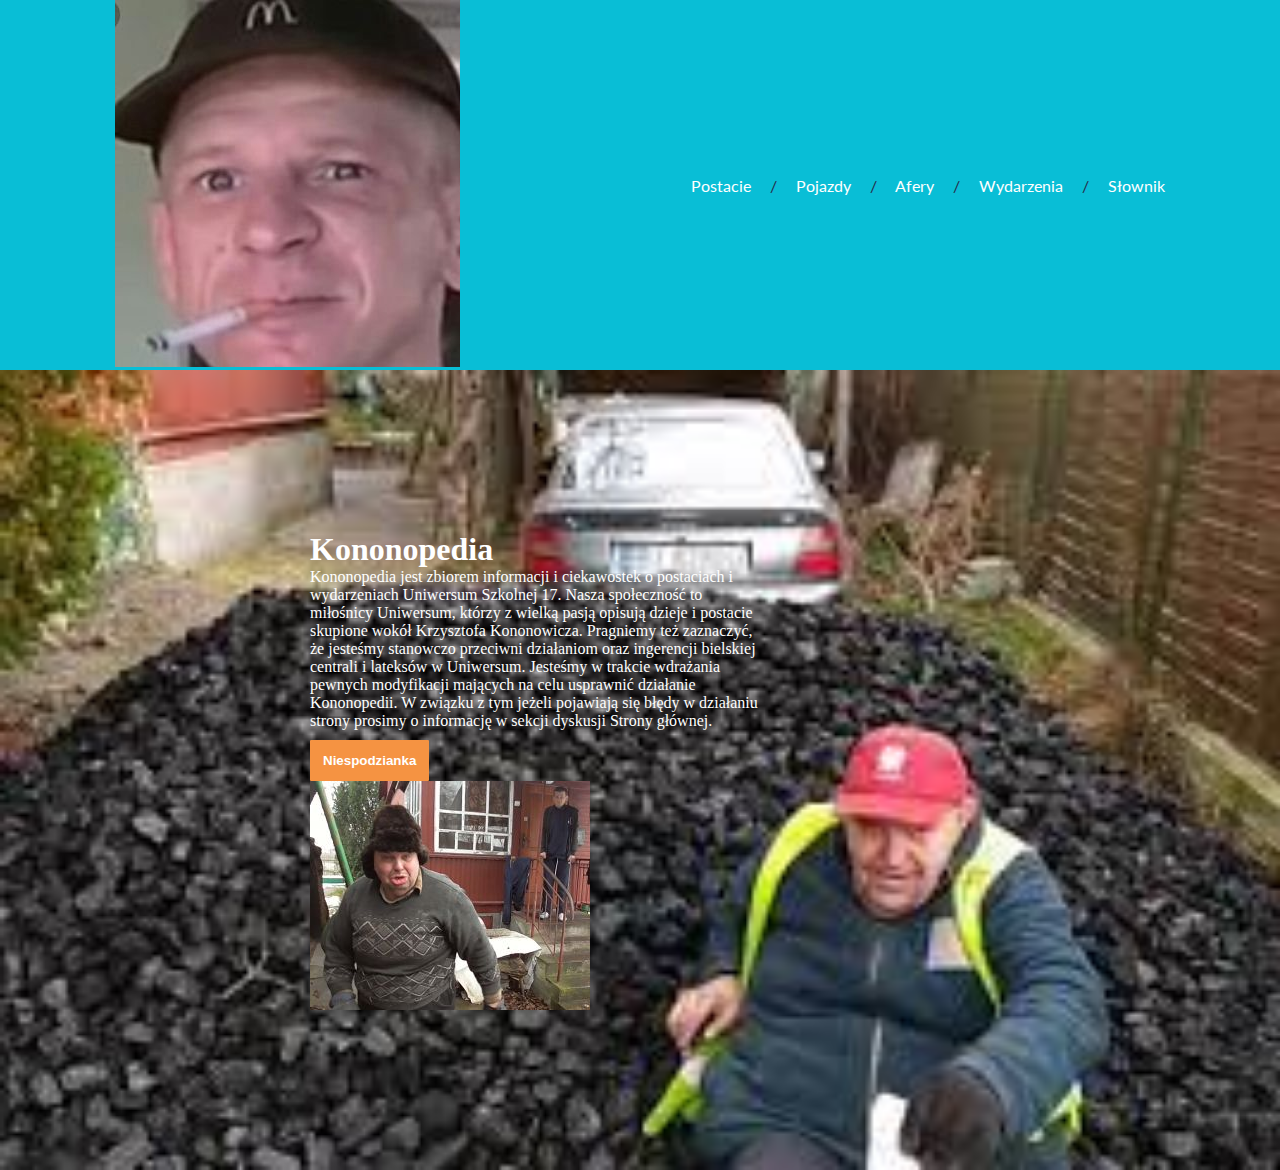
<file: index.html>
<!DOCTYPE html>
<html lang="pl">
<head>
    <meta charset="UTF-8">
    <meta http-equiv="X-UA-Compatible" content="IE=edge">
    <meta name="viewport" content="width=device-width, initial-scale=1.0">
    <link rel="stylesheet" href="style.css">

    <!-- LINK DO CZCIONKI -->
    <link rel="preconnect" href="https://fonts.googleapis.com">
    <link rel="preconnect" href="https://fonts.gstatic.com" crossorigin>
    <link href="https://fonts.googleapis.com/css2?family=Lato&display=swap" rel="stylesheet">

    <title>Projekt wczorajszy na dzień dzisiejszy</title>
</head>
<body>
    <header class="baner">
       <a href="index.html" > <img src="logo.png" alt="major ze szlugiem" /></a>
        <span class="linki"><a href="postacie.html" target="_blank">Postacie</a>
		/ <a href="pojazdy.html" target="_blank">Pojazdy</a> 
		/ <a href="afery.html" target="_blank">Afery</a> 
		/ <a href="wydarzenia.html" target="_blank">Wydarzenia</a> 
		/ <a href="slownik.html" target="_blank">Słownik</a></span>
    </header>
    <div class="glowny">
        <div class="box">
            <h1>Kononopedia</h1>
            <p>Kononopedia jest zbiorem informacji i ciekawostek o postaciach i wydarzeniach Uniwersum Szkolnej 17. Nasza społeczność to miłośnicy Uniwersum, którzy z wielką pasją opisują dzieje i postacie skupione wokół Krzysztofa Kononowicza.

Pragniemy też zaznaczyć, że jesteśmy stanowczo przeciwni działaniom oraz ingerencji bielskiej centrali i lateksów w Uniwersum.

Jesteśmy w trakcie wdrażania pewnych modyfikacji mających na celu usprawnić działanie Kononopedii. W związku z tym jeżeli pojawiają się błędy w działaniu strony prosimy o informację w sekcji dyskusji Strony głównej.</p>
            <a href=""> <button class="btn2" onclick="alert('Jebać knura z eceanu jajcatego')">Niespodzianka</button></a>
			 <img src="konon.png" alt="Konon w czapce" />
        </div>
    </div>
</body>
</html>
</file>
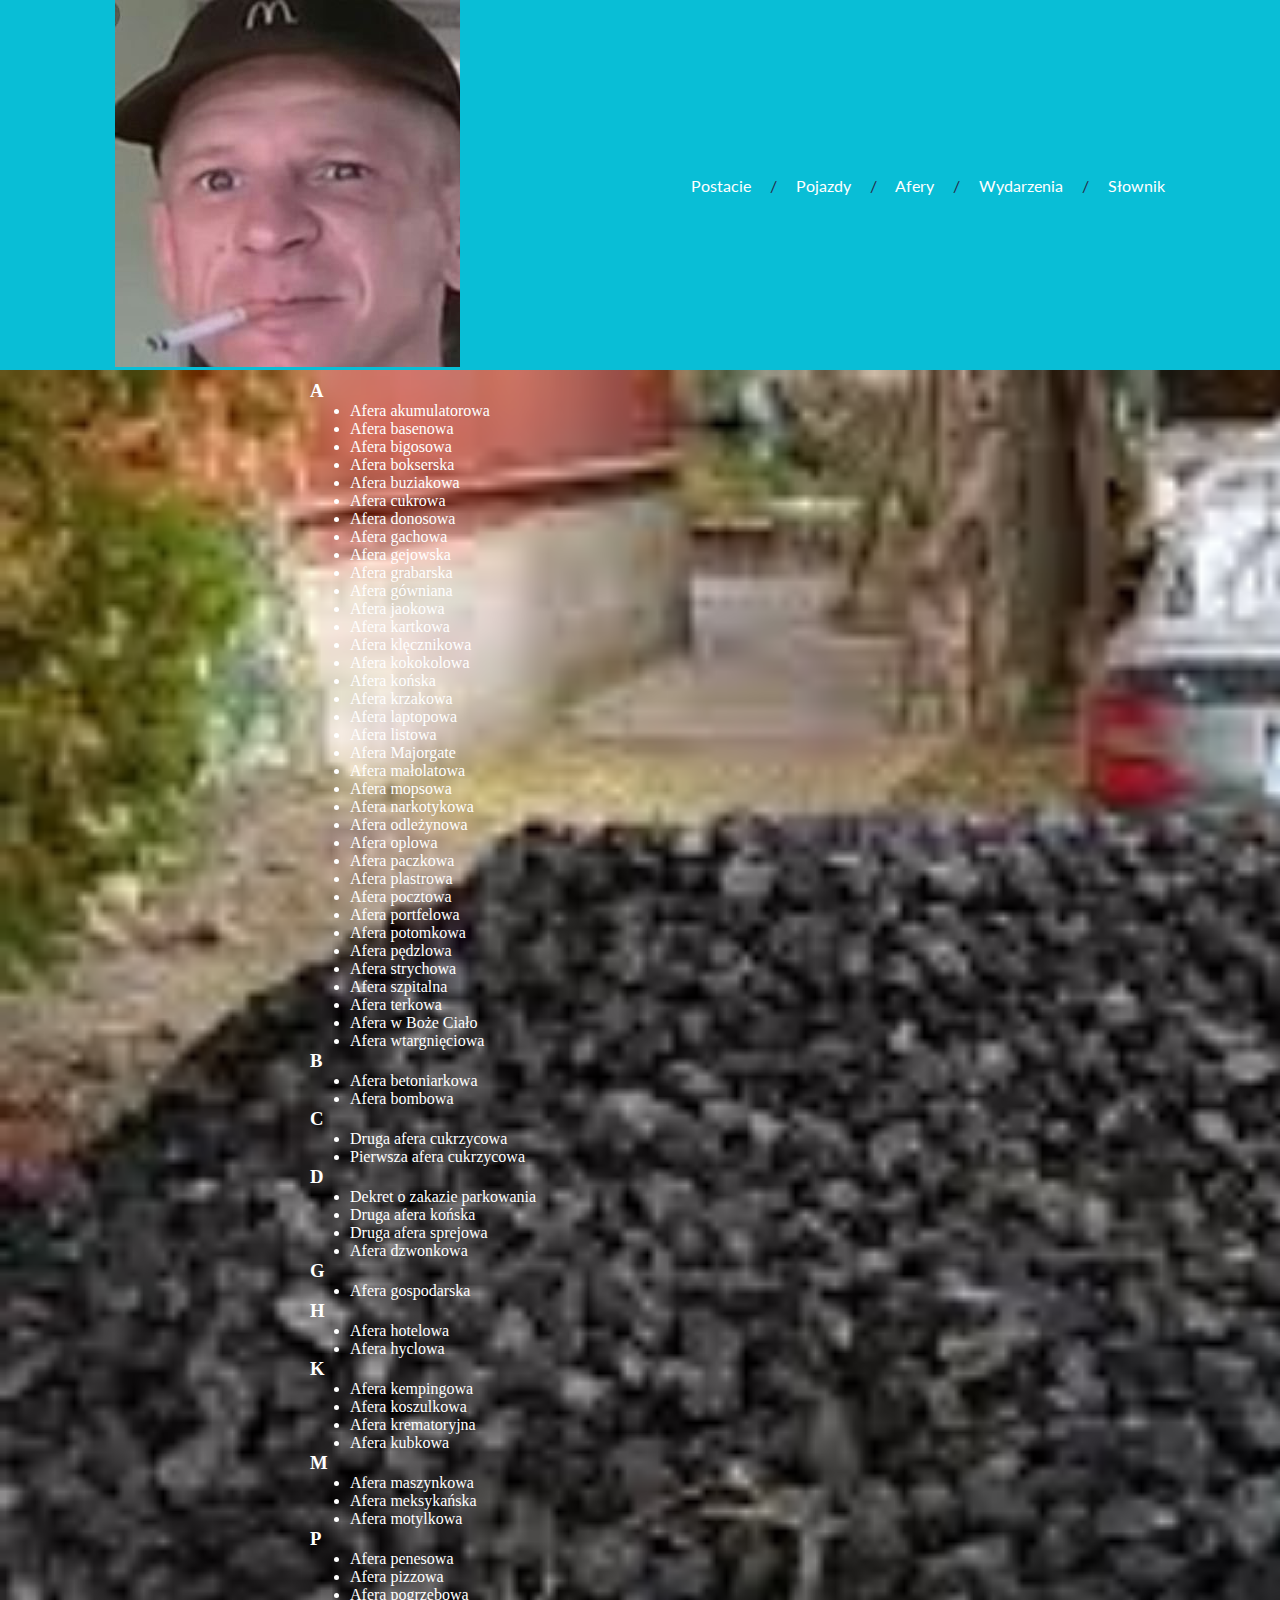
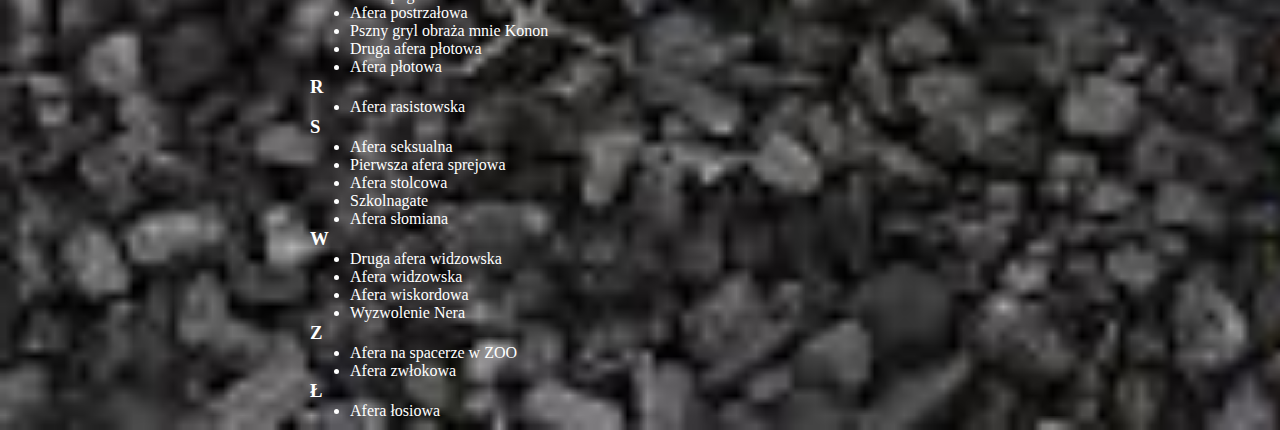
<file: afery.html>
<!DOCTYPE html>
<html lang="pl">
<head>
    <meta charset="UTF-8">
    <meta http-equiv="X-UA-Compatible" content="IE=edge">
    <meta name="viewport" content="width=device-width, initial-scale=1.0">
    <link rel="stylesheet" href="style.css">

    <!-- LINK DO CZCIONKI -->
    <link rel="preconnect" href="https://fonts.googleapis.com">
    <link rel="preconnect" href="https://fonts.gstatic.com" crossorigin>
    <link href="https://fonts.googleapis.com/css2?family=Lato&display=swap" rel="stylesheet">

    <title>Projekt wczorajszy na dzień dzisiejszy</title>
</head>
<body>
    <header class="baner">
       <a href="index.html" > <img src="logo.png" alt="major ze szlugiem" /></a>
        <span class="linki"><a href="postacie.html" target="_blank">Postacie</a>
		/ <a href="pojazdy.html" target="_blank">Pojazdy</a> 
		/ <a href="" target="_blank">Afery</a> 
		/ <a href="wydarzenia.html" target="_blank">Wydarzenia</a> 
		/ <a href="slownik.html" target="_blank">Słownik</a></span>
    </header>
    <div class="glowny">
        <div class="box">
<div lang="pl" dir="ltr" class="mw-content-ltr"><div class="mw-category"><div class="mw-category-group"><h3>A</h3>
<ul><li><a href="https://kononopedia.pl/wiki/Afera_akumulatorowa" title="Afera akumulatorowa">Afera akumulatorowa</a></li>
<li><a href="https://kononopedia.pl/wiki/Afera_basenowa" title="Afera basenowa">Afera basenowa</a></li>
<li><a href="https://kononopedia.pl/wiki/Afera_bigosowa" title="Afera bigosowa">Afera bigosowa</a></li>
<li><a href="https://kononopedia.pl/wiki/Afera_bokserska" title="Afera bokserska">Afera bokserska</a></li>
<li><a href="https://kononopedia.pl/wiki/Afera_buziakowa" title="Afera buziakowa">Afera buziakowa</a></li>
<li><a href="https://kononopedia.pl/wiki/Afera_cukrowa" title="Afera cukrowa">Afera cukrowa</a></li>
<li><a href="https://kononopedia.pl/wiki/Afera_donosowa" title="Afera donosowa">Afera donosowa</a></li>
<li><a href="https://kononopedia.pl/wiki/Afera_gachowa" title="Afera gachowa">Afera gachowa</a></li>
<li><a href="https://kononopedia.pl/wiki/Afera_gejowska" title="Afera gejowska">Afera gejowska</a></li>
<li><a href="https://kononopedia.pl/wiki/Afera_grabarska" title="Afera grabarska">Afera grabarska</a></li>
<li><a href="https://kononopedia.pl/wiki/Afera_g%C3%B3wniana" title="Afera gówniana">Afera gówniana</a></li>
<li><a href="https://kononopedia.pl/wiki/Afera_jaokowa" title="Afera jaokowa">Afera jaokowa</a></li>
<li><a href="https://kononopedia.pl/wiki/Afera_kartkowa" title="Afera kartkowa">Afera kartkowa</a></li>
<li><a href="https://kononopedia.pl/wiki/Afera_kl%C4%99cznikowa" title="Afera klęcznikowa">Afera klęcznikowa</a></li>
<li><a href="https://kononopedia.pl/wiki/Afera_kokokolowa" title="Afera kokokolowa">Afera kokokolowa</a></li>
<li><a href="https://kononopedia.pl/wiki/Afera_ko%C5%84ska" title="Afera końska">Afera końska</a></li>
<li><a href="https://kononopedia.pl/wiki/Afera_krzakowa" title="Afera krzakowa">Afera krzakowa</a></li>
<li><a href="https://kononopedia.pl/wiki/Afera_laptopowa" title="Afera laptopowa">Afera laptopowa</a></li>
<li><a href="https://kononopedia.pl/wiki/Afera_listowa" title="Afera listowa">Afera listowa</a></li>
<li><a href="https://kononopedia.pl/wiki/Afera_Majorgate" title="Afera Majorgate">Afera Majorgate</a></li>
<li><a href="https://kononopedia.pl/wiki/Afera_ma%C5%82olatowa" title="Afera małolatowa">Afera małolatowa</a></li>
<li><a href="https://kononopedia.pl/wiki/Afera_mopsowa" title="Afera mopsowa">Afera mopsowa</a></li>
<li><a href="https://kononopedia.pl/wiki/Afera_narkotykowa" title="Afera narkotykowa">Afera narkotykowa</a></li>
<li><a href="https://kononopedia.pl/wiki/Afera_odle%C5%BCynowa" title="Afera odleżynowa">Afera odleżynowa</a></li>
<li><a href="https://kononopedia.pl/wiki/Afera_oplowa" title="Afera oplowa">Afera oplowa</a></li>
<li><a href="https://kononopedia.pl/wiki/Afera_paczkowa" title="Afera paczkowa">Afera paczkowa</a></li>
<li><a href="https://kononopedia.pl/wiki/Afera_plastrowa" title="Afera plastrowa">Afera plastrowa</a></li>
<li><a href="https://kononopedia.pl/wiki/Afera_pocztowa" title="Afera pocztowa">Afera pocztowa</a></li>
<li><a href="https://kononopedia.pl/wiki/Afera_portfelowa" title="Afera portfelowa">Afera portfelowa</a></li>
<li><a href="https://kononopedia.pl/wiki/Afera_potomkowa" title="Afera potomkowa">Afera potomkowa</a></li>
<li><a href="https://kononopedia.pl/wiki/Afera_p%C4%99dzlowa" title="Afera pędzlowa">Afera pędzlowa</a></li>
<li><a href="https://kononopedia.pl/wiki/Afera_strychowa" title="Afera strychowa">Afera strychowa</a></li>
<li><a href="https://kononopedia.pl/wiki/Afera_szpitalna" title="Afera szpitalna">Afera szpitalna</a></li>
<li><a href="https://kononopedia.pl/wiki/Afera_terkowa" title="Afera terkowa">Afera terkowa</a></li>
<li><a href="https://kononopedia.pl/wiki/Afera_w_Bo%C5%BCe_Cia%C5%82o" title="Afera w Boże Ciało">Afera w Boże Ciało</a></li>
<li><a href="https://kononopedia.pl/wiki/Afera_wtargni%C4%99ciowa" title="Afera wtargnięciowa">Afera wtargnięciowa</a></li></ul></div><div class="mw-category-group"><h3>B</h3>
<ul><li><a href="https://kononopedia.pl/wiki/Afera_betoniarkowa" title="Afera betoniarkowa">Afera betoniarkowa</a></li>
<li><a href="https://kononopedia.pl/wiki/Afera_bombowa" title="Afera bombowa">Afera bombowa</a></li></ul></div><div class="mw-category-group"><h3>C</h3>
<ul><li><a href="https://kononopedia.pl/wiki/Druga_afera_cukrzycowa" title="Druga afera cukrzycowa">Druga afera cukrzycowa</a></li>
<li><a href="https://kononopedia.pl/wiki/Pierwsza_afera_cukrzycowa" title="Pierwsza afera cukrzycowa">Pierwsza afera cukrzycowa</a></li></ul></div><div class="mw-category-group"><h3>D</h3>
<ul><li><a href="https://kononopedia.pl/wiki/Dekret_o_zakazie_parkowania" title="Dekret o zakazie parkowania">Dekret o zakazie parkowania</a></li>
<li><a href="https://kononopedia.pl/wiki/Druga_afera_ko%C5%84ska" title="Druga afera końska">Druga afera końska</a></li>
<li><a href="https://kononopedia.pl/wiki/Druga_afera_sprejowa" title="Druga afera sprejowa">Druga afera sprejowa</a></li>
<li><a href="https://kononopedia.pl/wiki/Afera_dzwonkowa" title="Afera dzwonkowa">Afera dzwonkowa</a></li></ul></div><div class="mw-category-group"><h3>G</h3>
<ul><li><a href="https://kononopedia.pl/wiki/Afera_gospodarska" title="Afera gospodarska">Afera gospodarska</a></li></ul></div><div class="mw-category-group"><h3>H</h3>
<ul><li><a href="https://kononopedia.pl/wiki/Afera_hotelowa" title="Afera hotelowa">Afera hotelowa</a></li>
<li><a href="https://kononopedia.pl/wiki/Afera_hyclowa" title="Afera hyclowa">Afera hyclowa</a></li></ul></div><div class="mw-category-group"><h3>K</h3>
<ul><li><a href="https://kononopedia.pl/wiki/Afera_kempingowa" title="Afera kempingowa">Afera kempingowa</a></li>
<li><a href="https://kononopedia.pl/wiki/Afera_koszulkowa" title="Afera koszulkowa">Afera koszulkowa</a></li>
<li><a href="https://kononopedia.pl/wiki/Afera_krematoryjna" title="Afera krematoryjna">Afera krematoryjna</a></li>
<li><a href="https://kononopedia.pl/wiki/Afera_kubkowa" title="Afera kubkowa">Afera kubkowa</a></li></ul></div><div class="mw-category-group"><h3>M</h3>
<ul><li><a href="https://kononopedia.pl/wiki/Afera_maszynkowa" title="Afera maszynkowa">Afera maszynkowa</a></li>
<li><a href="https://kononopedia.pl/wiki/Afera_meksyka%C5%84ska" title="Afera meksykańska">Afera meksykańska</a></li>
<li><a href="https://kononopedia.pl/wiki/Afera_motylkowa" title="Afera motylkowa">Afera motylkowa</a></li></ul></div><div class="mw-category-group"><h3>P</h3>
<ul><li><a href="https://kononopedia.pl/wiki/Afera_penesowa" title="Afera penesowa">Afera penesowa</a></li>
<li><a href="https://kononopedia.pl/wiki/Afera_pizzowa" title="Afera pizzowa">Afera pizzowa</a></li>
<li><a href="https://kononopedia.pl/wiki/Afera_pogrzebowa" title="Afera pogrzebowa">Afera pogrzebowa</a></li>
<li><a href="https://kononopedia.pl/wiki/Afera_postrza%C5%82owa" title="Afera postrzałowa">Afera postrzałowa</a></li>
<li><a href="https://kononopedia.pl/wiki/Pszny_gryl_obra%C5%BCa_mnie_Konon" title="Pszny gryl obraża mnie Konon">Pszny gryl obraża mnie Konon</a></li>
<li><a href="https://kononopedia.pl/wiki/Druga_afera_p%C5%82otowa" title="Druga afera płotowa">Druga afera płotowa</a></li>
<li><a href="https://kononopedia.pl/wiki/Afera_p%C5%82otowa" title="Afera płotowa">Afera płotowa</a></li></ul></div><div class="mw-category-group"><h3>R</h3>
<ul><li><a href="https://kononopedia.pl/wiki/Afera_rasistowska" title="Afera rasistowska">Afera rasistowska</a></li></ul></div><div class="mw-category-group"><h3>S</h3>
<ul><li><a href="https://kononopedia.pl/wiki/Afera_seksualna" title="Afera seksualna">Afera seksualna</a></li>
<li><a href="https://kononopedia.pl/wiki/Pierwsza_afera_sprejowa" title="Pierwsza afera sprejowa">Pierwsza afera sprejowa</a></li>
<li><a href="https://kononopedia.pl/wiki/Afera_stolcowa" title="Afera stolcowa">Afera stolcowa</a></li>
<li><a href="https://kononopedia.pl/wiki/Szkolnagate" title="Szkolnagate">Szkolnagate</a></li>
<li><a href="https://kononopedia.pl/wiki/Afera_s%C5%82omiana" title="Afera słomiana">Afera słomiana</a></li></ul></div><div class="mw-category-group"><h3>W</h3>
<ul><li><a href="https://kononopedia.pl/wiki/Druga_afera_widzowska" title="Druga afera widzowska">Druga afera widzowska</a></li>
<li><a href="https://kononopedia.pl/wiki/Afera_widzowska" title="Afera widzowska">Afera widzowska</a></li>
<li><a href="https://kononopedia.pl/wiki/Afera_wiskordowa" title="Afera wiskordowa">Afera wiskordowa</a></li>
<li><a href="https://kononopedia.pl/wiki/Wyzwolenie_Nera" title="Wyzwolenie Nera">Wyzwolenie Nera</a></li></ul></div><div class="mw-category-group"><h3>Z</h3>
<ul><li><a href="https://kononopedia.pl/wiki/Afera_na_spacerze_w_ZOO" title="Afera na spacerze w ZOO">Afera na spacerze w ZOO</a></li>
<li><a href="https://kononopedia.pl/wiki/Afera_zw%C5%82okowa" title="Afera zwłokowa">Afera zwłokowa</a></li></ul></div><div class="mw-category-group"><h3>Ł</h3>
<ul><li><a href="https://kononopedia.pl/wiki/Afera_%C5%82osiowa" title="Afera łosiowa">Afera łosiowa</a></li></ul></div>
        </div>
    </div>
	
</body>
</html>
</file>
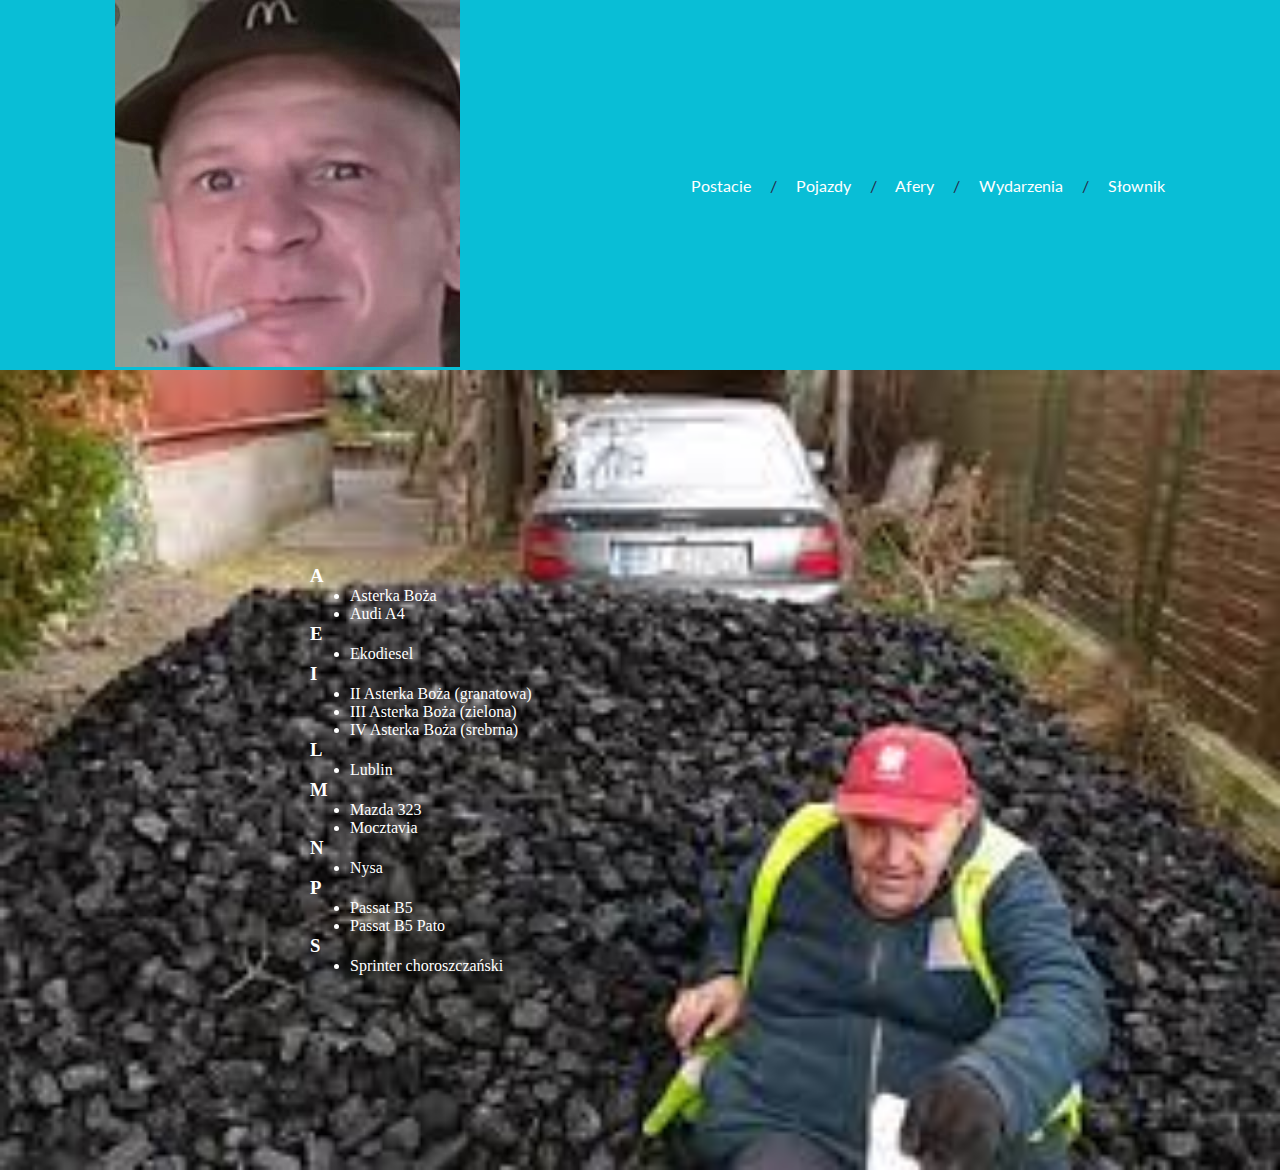
<file: pojazdy.html>
<!DOCTYPE html>
<html lang="pl">
<head>
    <meta charset="UTF-8">
    <meta http-equiv="X-UA-Compatible" content="IE=edge">
    <meta name="viewport" content="width=device-width, initial-scale=1.0">
    <link rel="stylesheet" href="style.css">

    <!-- LINK DO CZCIONKI -->
    <link rel="preconnect" href="https://fonts.googleapis.com">
    <link rel="preconnect" href="https://fonts.gstatic.com" crossorigin>
    <link href="https://fonts.googleapis.com/css2?family=Lato&display=swap" rel="stylesheet">

    <title>Projekt wczorajszy na dzień dzisiejszy</title>
</head>
<body>
    <header class="baner">
       <a href="index.html" > <img src="logo.png" alt="major ze szlugiem" /></a>
        <span class="linki"><a href="postacie.html" target="_blank">Postacie</a>
		/ <a href="" target="_blank">Pojazdy</a> 
		/ <a href="afery.html" target="_blank">Afery</a> 
		/ <a href="wydarzenia.html" target="_blank">Wydarzenia</a> 
		/ <a href="slownik.html" target="_blank">Słownik</a></span>
    </header>
    <div class="glowny">
        <div class="box">
<div lang="pl" dir="ltr" class="mw-content-ltr"><div class="mw-category"><div class="mw-category-group"><h3>A</h3>
<ul><li><a href="https://kononopedia.pl/wiki/Asterka_Bo%C5%BCa" title="Asterka Boża">Asterka Boża</a></li>
<li><a href="https://kononopedia.pl/wiki/Audi_A4" title="Audi A4">Audi A4</a></li></ul></div><div class="mw-category-group"><h3>E</h3>
<ul><li><a href="https://kononopedia.pl/wiki/Ekodiesel" title="Ekodiesel">Ekodiesel</a></li></ul></div><div class="mw-category-group"><h3>I</h3>
<ul><li><a href="https://kononopedia.pl/wiki/II_Asterka_Bo%C5%BCa_(granatowa)" title="II Asterka Boża (granatowa)">II Asterka Boża (granatowa)</a></li>
<li><a href="https://kononopedia.pl/wiki/III_Asterka_Bo%C5%BCa_(zielona)" title="III Asterka Boża (zielona)">III Asterka Boża (zielona)</a></li>
<li><a href="https://kononopedia.pl/wiki/IV_Asterka_Bo%C5%BCa_(srebrna)" title="IV Asterka Boża (srebrna)">IV Asterka Boża (srebrna)</a></li></ul></div><div class="mw-category-group"><h3>L</h3>
<ul><li><a href="https://kononopedia.pl/wiki/Lublin" title="Lublin">Lublin</a></li></ul></div><div class="mw-category-group"><h3>M</h3>
<ul><li><a href="https://kononopedia.pl/wiki/Mazda_323" title="Mazda 323">Mazda 323</a></li>
<li><a href="https://kononopedia.pl/wiki/Mocztavia" title="Mocztavia">Mocztavia</a></li></ul></div><div class="mw-category-group"><h3>N</h3>
<ul><li><a href="https://kononopedia.pl/wiki/Nysa" title="Nysa">Nysa</a></li></ul></div><div class="mw-category-group"><h3>P</h3>
<ul><li><a href="https://kononopedia.pl/wiki/Passat_B5" title="Passat B5">Passat B5</a></li>
<li><a href="https://kononopedia.pl/wiki/Passat_B5_Pato" title="Passat B5 Pato">Passat B5 Pato</a></li></ul></div><div class="mw-category-group"><h3>S</h3>
<ul><li><a href="https://kononopedia.pl/wiki/Sprinter_choroszcza%C5%84ski" title="Sprinter choroszczański">Sprinter choroszczański</a></li></ul></div>
        </div>
    </div>
</body>
</html>
</file>
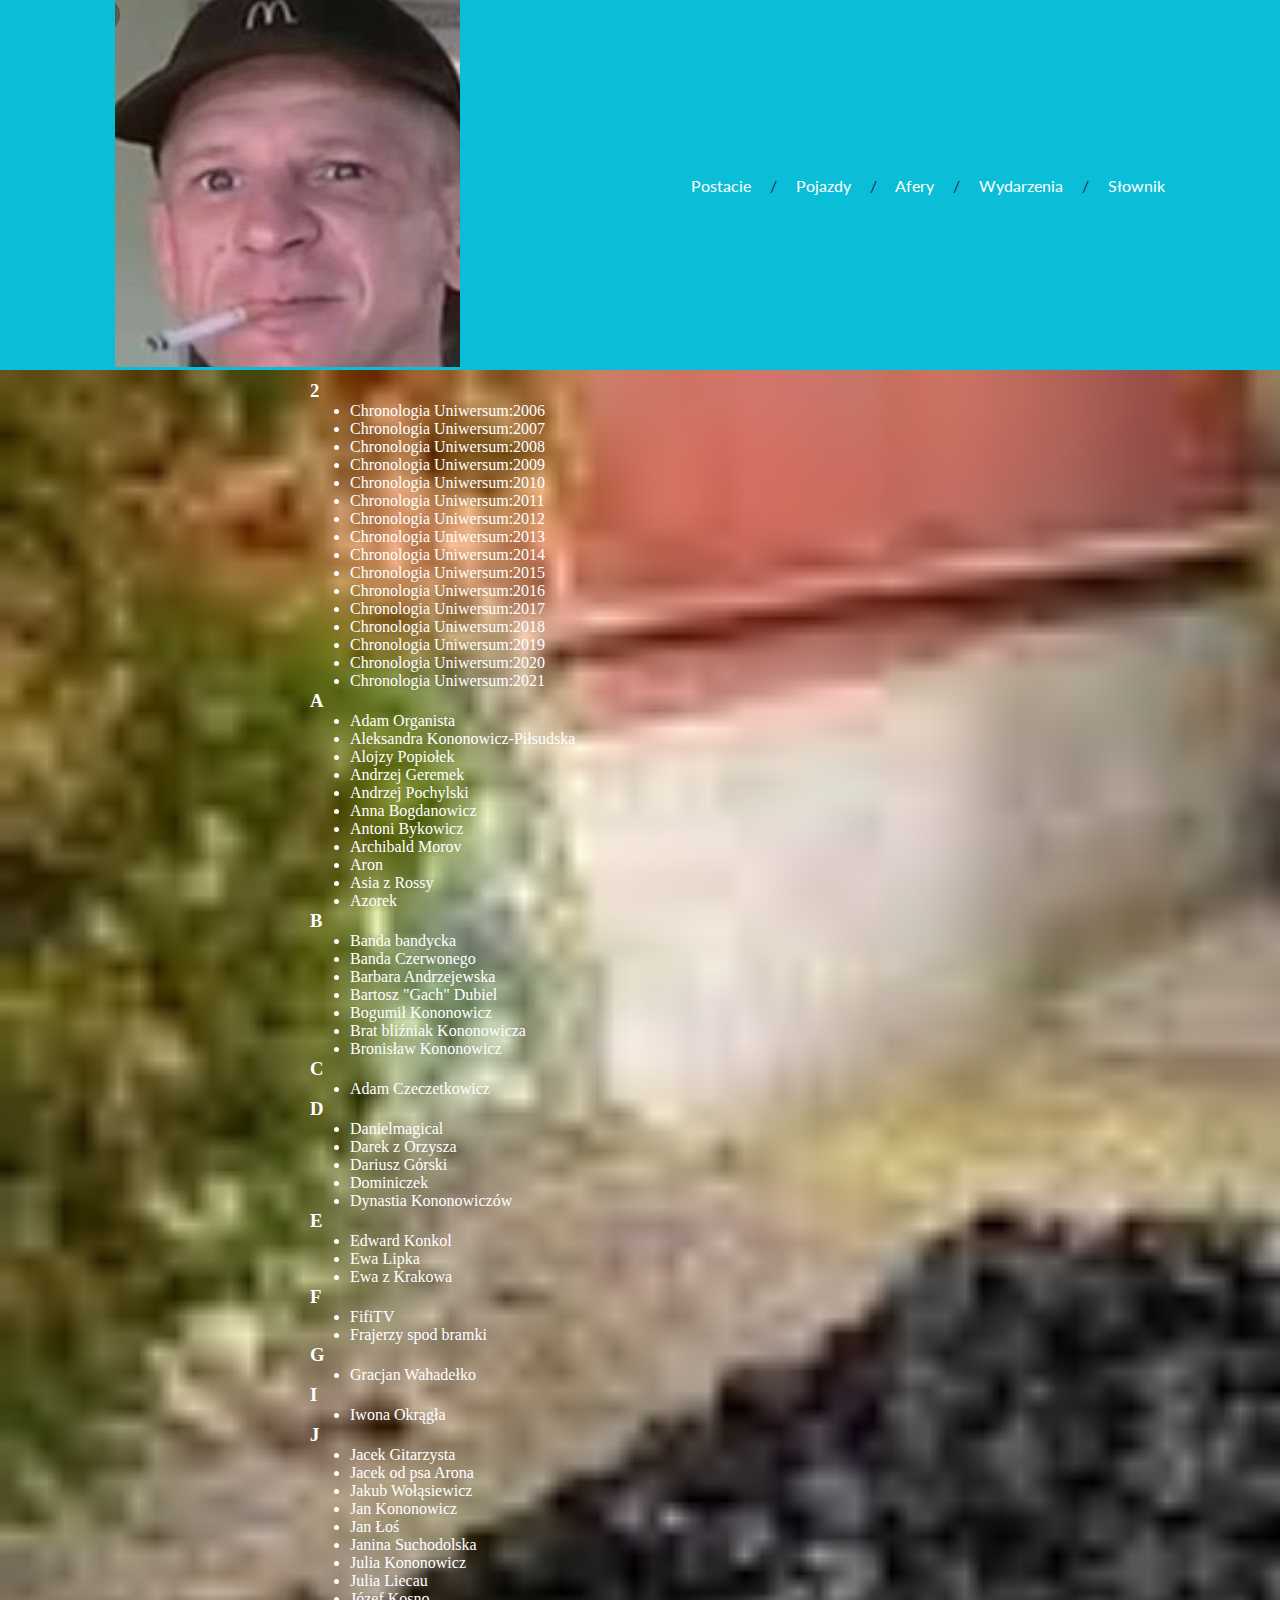
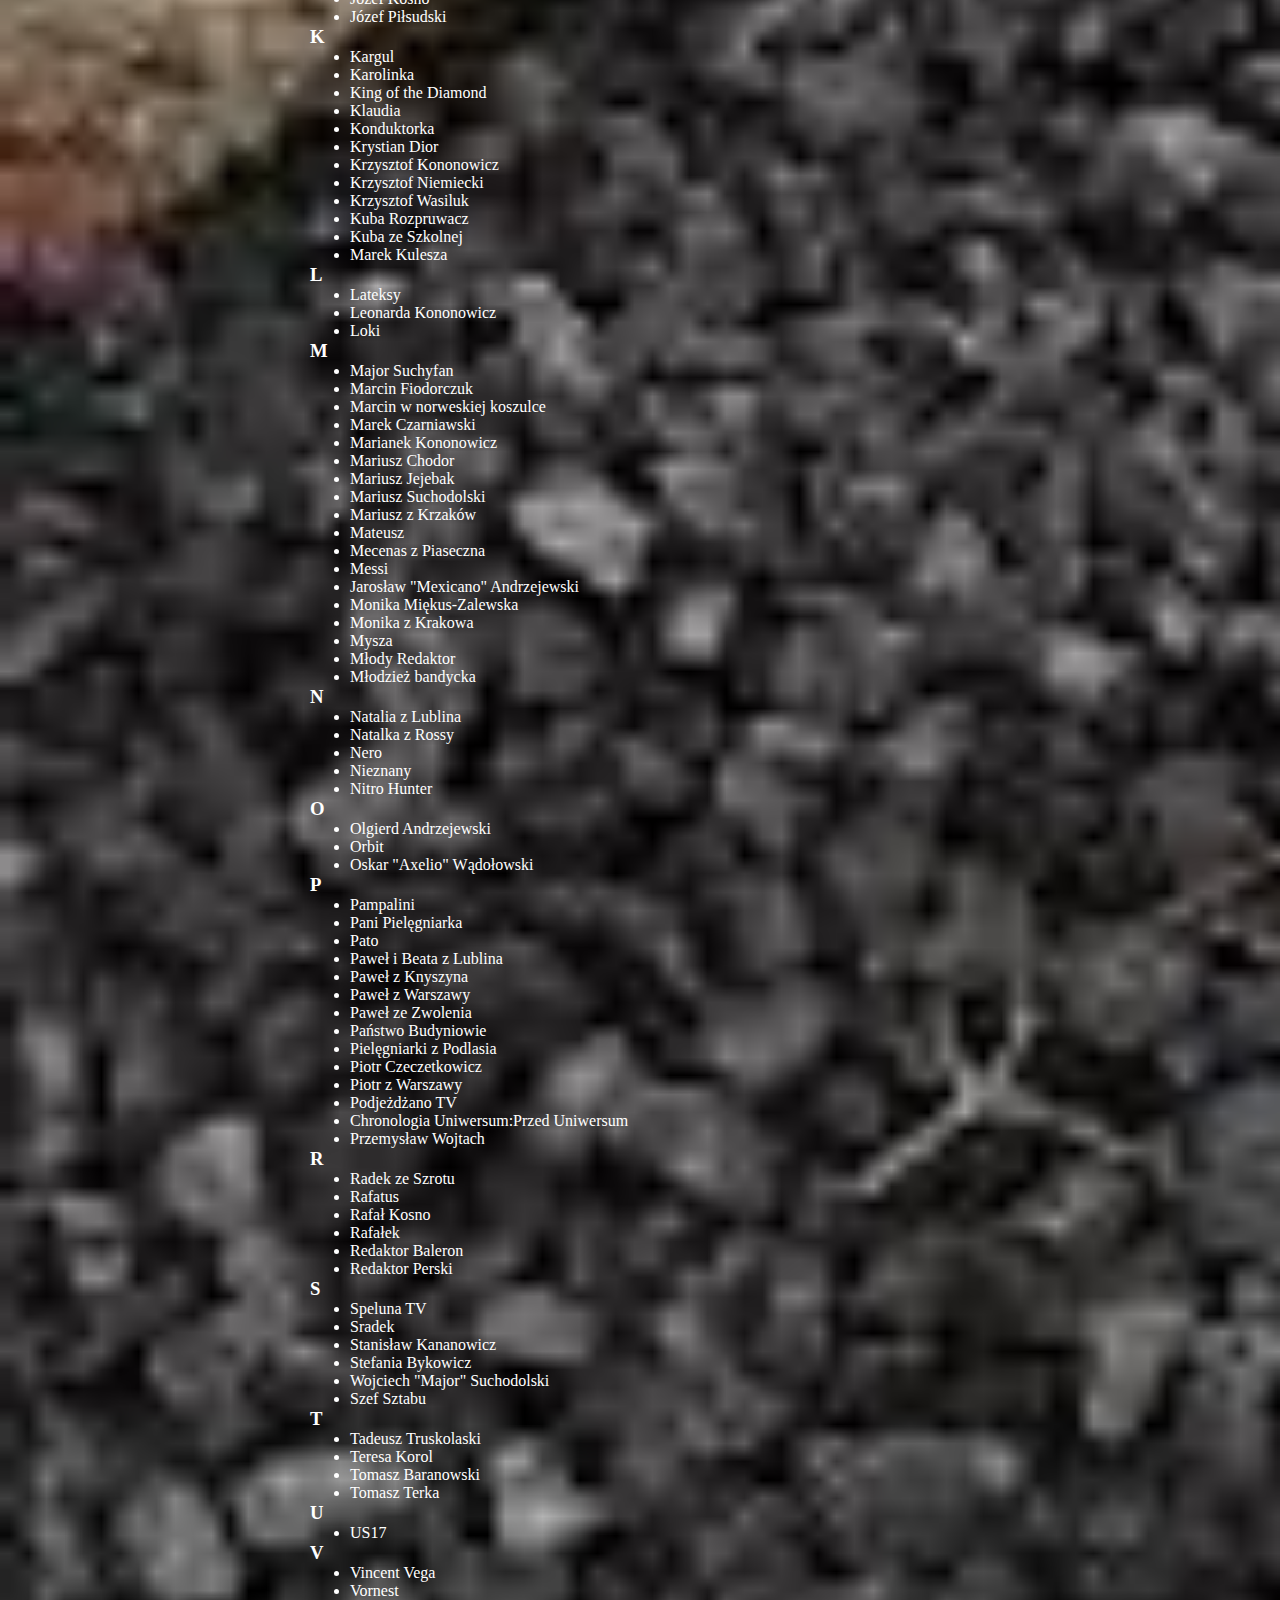
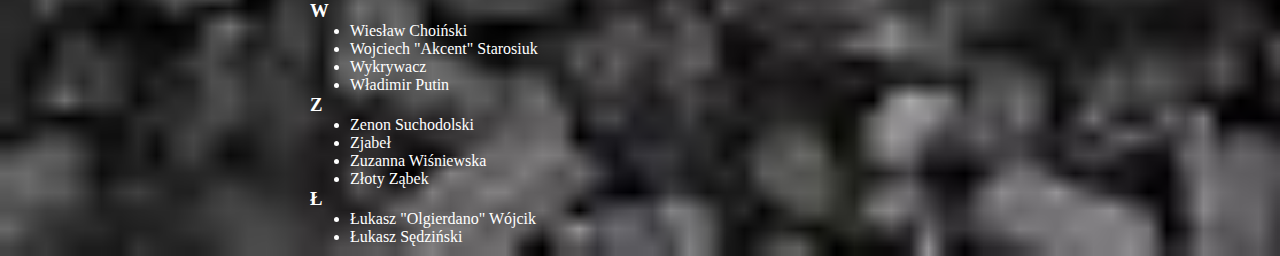
<file: postacie.html>
<!DOCTYPE html>
<html lang="pl">
<head>
    <meta charset="UTF-8">
    <meta http-equiv="X-UA-Compatible" content="IE=edge">
    <meta name="viewport" content="width=device-width, initial-scale=1.0">
    <link rel="stylesheet" href="style.css">

    <!-- LINK DO CZCIONKI -->
    <link rel="preconnect" href="https://fonts.googleapis.com">
    <link rel="preconnect" href="https://fonts.gstatic.com" crossorigin>
    <link href="https://fonts.googleapis.com/css2?family=Lato&display=swap" rel="stylesheet">

    <title>Projekt wczorajszy na dzień dzisiejszy</title>
</head>
<body>
    <header class="baner">
       <a href="index.html" > <img src="logo.png" alt="major ze szlugiem" /></a>
        <span class="linki"><a href="" target="_blank">Postacie</a>
		/ <a href="pojazdy.html" target="_blank">Pojazdy</a> 
		/ <a href="afery.html" target="_blank">Afery</a> 
		/ <a href="wydarzenia.html" target="_blank">Wydarzenia</a> 
		/ <a href="slownik.html" target="_blank">Słownik</a></span>
    </header>
    <div class="glowny">
        <div class="box">
<div lang="pl" dir="ltr" class="mw-content-ltr"><div class="mw-category"><div class="mw-category-group"><h3>2</h3>
<ul><li><a href="https://kononopedia.pl/wiki/Chronologia_Uniwersum:2006" title="Chronologia Uniwersum:2006">Chronologia Uniwersum:2006</a></li>
<li><a href="https://kononopedia.pl/wiki/Chronologia_Uniwersum:2007" title="Chronologia Uniwersum:2007">Chronologia Uniwersum:2007</a></li>
<li><a href="https://kononopedia.pl/wiki/Chronologia_Uniwersum:2008" title="Chronologia Uniwersum:2008">Chronologia Uniwersum:2008</a></li>
<li><a href="https://kononopedia.pl/wiki/Chronologia_Uniwersum:2009" title="Chronologia Uniwersum:2009">Chronologia Uniwersum:2009</a></li>
<li><a href="https://kononopedia.pl/wiki/Chronologia_Uniwersum:2010" title="Chronologia Uniwersum:2010">Chronologia Uniwersum:2010</a></li>
<li><a href="https://kononopedia.pl/wiki/Chronologia_Uniwersum:2011" title="Chronologia Uniwersum:2011">Chronologia Uniwersum:2011</a></li>
<li><a href="https://kononopedia.pl/wiki/Chronologia_Uniwersum:2012" title="Chronologia Uniwersum:2012">Chronologia Uniwersum:2012</a></li>
<li><a href="https://kononopedia.pl/wiki/Chronologia_Uniwersum:2013" title="Chronologia Uniwersum:2013">Chronologia Uniwersum:2013</a></li>
<li><a href="https://kononopedia.pl/wiki/Chronologia_Uniwersum:2014" title="Chronologia Uniwersum:2014">Chronologia Uniwersum:2014</a></li>
<li><a href="https://kononopedia.pl/wiki/Chronologia_Uniwersum:2015" title="Chronologia Uniwersum:2015">Chronologia Uniwersum:2015</a></li>
<li><a href="https://kononopedia.pl/wiki/Chronologia_Uniwersum:2016" title="Chronologia Uniwersum:2016">Chronologia Uniwersum:2016</a></li>
<li><a href="https://kononopedia.pl/wiki/Chronologia_Uniwersum:2017" title="Chronologia Uniwersum:2017">Chronologia Uniwersum:2017</a></li>
<li><a href="https://kononopedia.pl/wiki/Chronologia_Uniwersum:2018" title="Chronologia Uniwersum:2018">Chronologia Uniwersum:2018</a></li>
<li><a href="https://kononopedia.pl/wiki/Chronologia_Uniwersum:2019" title="Chronologia Uniwersum:2019">Chronologia Uniwersum:2019</a></li>
<li><a href="https://kononopedia.pl/wiki/Chronologia_Uniwersum:2020" title="Chronologia Uniwersum:2020">Chronologia Uniwersum:2020</a></li>
<li><a href="https://kononopedia.pl/wiki/Chronologia_Uniwersum:2021" title="Chronologia Uniwersum:2021">Chronologia Uniwersum:2021</a></li></ul></div><div class="mw-category-group"><h3>A</h3>
<ul><li><a href="https://kononopedia.pl/wiki/Adam_Organista" title="Adam Organista">Adam Organista</a></li>
<li><a href="https://kononopedia.pl/wiki/Aleksandra_Kononowicz-Pi%C5%82sudska" title="Aleksandra Kononowicz-Piłsudska">Aleksandra Kononowicz-Piłsudska</a></li>
<li><a href="https://kononopedia.pl/wiki/Alojzy_Popio%C5%82ek" title="Alojzy Popiołek">Alojzy Popiołek</a></li>
<li><a href="https://kononopedia.pl/wiki/Andrzej_Geremek" title="Andrzej Geremek">Andrzej Geremek</a></li>
<li><a href="https://kononopedia.pl/wiki/Andrzej_Pochylski" title="Andrzej Pochylski">Andrzej Pochylski</a></li>
<li><a href="https://kononopedia.pl/wiki/Anna_Bogdanowicz" title="Anna Bogdanowicz">Anna Bogdanowicz</a></li>
<li><a href="https://kononopedia.pl/wiki/Antoni_Bykowicz" title="Antoni Bykowicz">Antoni Bykowicz</a></li>
<li><a href="https://kononopedia.pl/wiki/Archibald_Morov" title="Archibald Morov">Archibald Morov</a></li>
<li><a href="https://kononopedia.pl/wiki/Aron" title="Aron">Aron</a></li>
<li><a href="https://kononopedia.pl/wiki/Asia_z_Rossy" title="Asia z Rossy">Asia z Rossy</a></li>
<li><a href="https://kononopedia.pl/wiki/Azorek" title="Azorek">Azorek</a></li></ul></div><div class="mw-category-group"><h3>B</h3>
<ul><li><a href="https://kononopedia.pl/wiki/Banda_bandycka" title="Banda bandycka">Banda bandycka</a></li>
<li><a href="https://kononopedia.pl/wiki/Banda_Czerwonego" title="Banda Czerwonego">Banda Czerwonego</a></li>
<li><a href="https://kononopedia.pl/wiki/Barbara_Andrzejewska" title="Barbara Andrzejewska">Barbara Andrzejewska</a></li>
<li><a href="https://kononopedia.pl/wiki/Bartosz_%22Gach%22_Dubiel" title="Bartosz &quot;Gach&quot; Dubiel">Bartosz &quot;Gach&quot; Dubiel</a></li>
<li><a href="https://kononopedia.pl/wiki/Bogumi%C5%82_Kononowicz" title="Bogumił Kononowicz">Bogumił Kononowicz</a></li>
<li><a href="https://kononopedia.pl/wiki/Brat_bli%C5%BAniak_Kononowicza" title="Brat bliźniak Kononowicza">Brat bliźniak Kononowicza</a></li>
<li><a href="https://kononopedia.pl/wiki/Bronis%C5%82aw_Kononowicz" title="Bronisław Kononowicz">Bronisław Kononowicz</a></li></ul></div><div class="mw-category-group"><h3>C</h3>
<ul><li><a href="https://kononopedia.pl/wiki/Adam_Czeczetkowicz" title="Adam Czeczetkowicz">Adam Czeczetkowicz</a></li></ul></div><div class="mw-category-group"><h3>D</h3>
<ul><li><a href="https://kononopedia.pl/wiki/Danielmagical" title="Danielmagical">Danielmagical</a></li>
<li><a href="https://kononopedia.pl/wiki/Darek_z_Orzysza" title="Darek z Orzysza">Darek z Orzysza</a></li>
<li><a href="https://kononopedia.pl/wiki/Dariusz_G%C3%B3rski" title="Dariusz Górski">Dariusz Górski</a></li>
<li><a href="https://kononopedia.pl/wiki/Dominiczek" title="Dominiczek">Dominiczek</a></li>
<li><a href="https://kononopedia.pl/wiki/Dynastia_Kononowicz%C3%B3w" title="Dynastia Kononowiczów">Dynastia Kononowiczów</a></li></ul></div><div class="mw-category-group"><h3>E</h3>
<ul><li><a href="https://kononopedia.pl/wiki/Edward_Konkol" title="Edward Konkol">Edward Konkol</a></li>
<li><a href="https://kononopedia.pl/wiki/Ewa_Lipka" title="Ewa Lipka">Ewa Lipka</a></li>
<li><a href="https://kononopedia.pl/wiki/Ewa_z_Krakowa" title="Ewa z Krakowa">Ewa z Krakowa</a></li></ul></div><div class="mw-category-group"><h3>F</h3>
<ul><li><a href="https://kononopedia.pl/wiki/FifiTV" title="FifiTV">FifiTV</a></li>
<li><a href="https://kononopedia.pl/wiki/Frajerzy_spod_bramki" title="Frajerzy spod bramki">Frajerzy spod bramki</a></li></ul></div><div class="mw-category-group"><h3>G</h3>
<ul><li><a href="https://kononopedia.pl/wiki/Gracjan_Wahade%C5%82ko" title="Gracjan Wahadełko">Gracjan Wahadełko</a></li></ul></div><div class="mw-category-group"><h3>I</h3>
<ul><li><a href="https://kononopedia.pl/wiki/Iwona_Okr%C4%85g%C5%82a" title="Iwona Okrągła">Iwona Okrągła</a></li></ul></div><div class="mw-category-group"><h3>J</h3>
<ul><li><a href="https://kononopedia.pl/wiki/Jacek_Gitarzysta" title="Jacek Gitarzysta">Jacek Gitarzysta</a></li>
<li><a href="https://kononopedia.pl/wiki/Jacek_od_psa_Arona" title="Jacek od psa Arona">Jacek od psa Arona</a></li>
<li><a href="https://kononopedia.pl/wiki/Jakub_Wo%C5%82%C4%85siewicz" title="Jakub Wołąsiewicz">Jakub Wołąsiewicz</a></li>
<li><a href="https://kononopedia.pl/wiki/Jan_Kononowicz" title="Jan Kononowicz">Jan Kononowicz</a></li>
<li><a href="https://kononopedia.pl/wiki/Jan_%C5%81o%C5%9B" title="Jan Łoś">Jan Łoś</a></li>
<li><a href="https://kononopedia.pl/wiki/Janina_Suchodolska" title="Janina Suchodolska">Janina Suchodolska</a></li>
<li><a href="https://kononopedia.pl/wiki/Julia_Kononowicz" title="Julia Kononowicz">Julia Kononowicz</a></li>
<li><a href="https://kononopedia.pl/wiki/Julia_Liecau" title="Julia Liecau">Julia Liecau</a></li>
<li><a href="https://kononopedia.pl/wiki/J%C3%B3zef_Kosno" title="Józef Kosno">Józef Kosno</a></li>
<li><a href="https://kononopedia.pl/wiki/J%C3%B3zef_Pi%C5%82sudski" title="Józef Piłsudski">Józef Piłsudski</a></li></ul></div><div class="mw-category-group"><h3>K</h3>
<ul><li><a href="https://kononopedia.pl/wiki/Kargul" title="Kargul">Kargul</a></li>
<li><a href="https://kononopedia.pl/wiki/Karolinka" title="Karolinka">Karolinka</a></li>
<li><a href="https://kononopedia.pl/wiki/King_of_the_Diamond" title="King of the Diamond">King of the Diamond</a></li>
<li><a href="https://kononopedia.pl/wiki/Klaudia" title="Klaudia">Klaudia</a></li>
<li><a href="https://kononopedia.pl/wiki/Konduktorka" title="Konduktorka">Konduktorka</a></li>
<li><a href="https://kononopedia.pl/wiki/Krystian_Dior" title="Krystian Dior">Krystian Dior</a></li>
<li><a href="https://kononopedia.pl/wiki/Krzysztof_Kononowicz" title="Krzysztof Kononowicz">Krzysztof Kononowicz</a></li>
<li><a href="https://kononopedia.pl/wiki/Krzysztof_Niemiecki" title="Krzysztof Niemiecki">Krzysztof Niemiecki</a></li>
<li><a href="https://kononopedia.pl/wiki/Krzysztof_Wasiluk" title="Krzysztof Wasiluk">Krzysztof Wasiluk</a></li>
<li><a href="https://kononopedia.pl/wiki/Kuba_Rozpruwacz" title="Kuba Rozpruwacz">Kuba Rozpruwacz</a></li>
<li><a href="https://kononopedia.pl/wiki/Kuba_ze_Szkolnej" title="Kuba ze Szkolnej">Kuba ze Szkolnej</a></li>
<li><a href="https://kononopedia.pl/wiki/Marek_Kulesza" title="Marek Kulesza">Marek Kulesza</a></li></ul></div><div class="mw-category-group"><h3>L</h3>
<ul><li><a href="https://kononopedia.pl/wiki/Lateksy" title="Lateksy">Lateksy</a></li>
<li><a href="https://kononopedia.pl/wiki/Leonarda_Kononowicz" title="Leonarda Kononowicz">Leonarda Kononowicz</a></li>
<li><a href="https://kononopedia.pl/wiki/Loki" title="Loki">Loki</a></li></ul></div><div class="mw-category-group"><h3>M</h3>
<ul><li><a href="https://kononopedia.pl/wiki/Major_Suchyfan" title="Major Suchyfan">Major Suchyfan</a></li>
<li><a href="https://kononopedia.pl/wiki/Marcin_Fiodorczuk" title="Marcin Fiodorczuk">Marcin Fiodorczuk</a></li>
<li><a href="https://kononopedia.pl/wiki/Marcin_w_norweskiej_koszulce" title="Marcin w norweskiej koszulce">Marcin w norweskiej koszulce</a></li>
<li><a href="https://kononopedia.pl/wiki/Marek_Czarniawski" title="Marek Czarniawski">Marek Czarniawski</a></li>
<li><a href="https://kononopedia.pl/wiki/Marianek_Kononowicz" title="Marianek Kononowicz">Marianek Kononowicz</a></li>
<li><a href="https://kononopedia.pl/wiki/Mariusz_Chodor" title="Mariusz Chodor">Mariusz Chodor</a></li>
<li><a href="https://kononopedia.pl/wiki/Mariusz_Jejebak" title="Mariusz Jejebak">Mariusz Jejebak</a></li>
<li><a href="https://kononopedia.pl/wiki/Mariusz_Suchodolski" title="Mariusz Suchodolski">Mariusz Suchodolski</a></li>
<li><a href="https://kononopedia.pl/wiki/Mariusz_z_Krzak%C3%B3w" title="Mariusz z Krzaków">Mariusz z Krzaków</a></li>
<li><a href="https://kononopedia.pl/wiki/Mateusz" title="Mateusz">Mateusz</a></li>
<li><a href="https://kononopedia.pl/wiki/Mecenas_z_Piaseczna" title="Mecenas z Piaseczna">Mecenas z Piaseczna</a></li>
<li><a href="https://kononopedia.pl/wiki/Messi" title="Messi">Messi</a></li>
<li><a href="https://kononopedia.pl/wiki/Jaros%C5%82aw_%22Mexicano%22_Andrzejewski" title="Jarosław &quot;Mexicano&quot; Andrzejewski">Jarosław &quot;Mexicano&quot; Andrzejewski</a></li>
<li><a href="https://kononopedia.pl/wiki/Monika_Mi%C4%99kus-Zalewska" title="Monika Miękus-Zalewska">Monika Miękus-Zalewska</a></li>
<li><a href="https://kononopedia.pl/wiki/Monika_z_Krakowa" title="Monika z Krakowa">Monika z Krakowa</a></li>
<li><a href="https://kononopedia.pl/wiki/Mysza" title="Mysza">Mysza</a></li>
<li><a href="https://kononopedia.pl/wiki/M%C5%82ody_Redaktor" title="Młody Redaktor">Młody Redaktor</a></li>
<li><a href="https://kononopedia.pl/wiki/M%C5%82odzie%C5%BC_bandycka" title="Młodzież bandycka">Młodzież bandycka</a></li></ul></div><div class="mw-category-group"><h3>N</h3>
<ul><li><a href="https://kononopedia.pl/wiki/Natalia_z_Lublina" title="Natalia z Lublina">Natalia z Lublina</a></li>
<li><a href="https://kononopedia.pl/wiki/Natalka_z_Rossy" title="Natalka z Rossy">Natalka z Rossy</a></li>
<li><a href="https://kononopedia.pl/wiki/Nero" title="Nero">Nero</a></li>
<li><a href="https://kononopedia.pl/wiki/Nieznany" title="Nieznany">Nieznany</a></li>
<li><a href="https://kononopedia.pl/wiki/Nitro_Hunter" title="Nitro Hunter">Nitro Hunter</a></li></ul></div><div class="mw-category-group"><h3>O</h3>
<ul><li><a href="https://kononopedia.pl/wiki/Olgierd_Andrzejewski" title="Olgierd Andrzejewski">Olgierd Andrzejewski</a></li>
<li><a href="https://kononopedia.pl/wiki/Orbit" title="Orbit">Orbit</a></li>
<li><a href="https://kononopedia.pl/wiki/Oskar_%22Axelio%22_W%C4%85do%C5%82owski" title="Oskar &quot;Axelio&quot; Wądołowski">Oskar &quot;Axelio&quot; Wądołowski</a></li></ul></div><div class="mw-category-group"><h3>P</h3>
<ul><li><a href="https://kononopedia.pl/wiki/Pampalini" title="Pampalini">Pampalini</a></li>
<li><a href="https://kononopedia.pl/wiki/Pani_Piel%C4%99gniarka" title="Pani Pielęgniarka">Pani Pielęgniarka</a></li>
<li><a href="https://kononopedia.pl/wiki/Pato" title="Pato">Pato</a></li>
<li><a href="https://kononopedia.pl/wiki/Pawe%C5%82_i_Beata_z_Lublina" title="Paweł i Beata z Lublina">Paweł i Beata z Lublina</a></li>
<li><a href="https://kononopedia.pl/wiki/Pawe%C5%82_z_Knyszyna" title="Paweł z Knyszyna">Paweł z Knyszyna</a></li>
<li><a href="https://kononopedia.pl/wiki/Pawe%C5%82_z_Warszawy" title="Paweł z Warszawy">Paweł z Warszawy</a></li>
<li><a href="https://kononopedia.pl/wiki/Pawe%C5%82_ze_Zwolenia" title="Paweł ze Zwolenia">Paweł ze Zwolenia</a></li>
<li><a href="https://kononopedia.pl/wiki/Pa%C5%84stwo_Budyniowie" title="Państwo Budyniowie">Państwo Budyniowie</a></li>
<li><a href="https://kononopedia.pl/wiki/Piel%C4%99gniarki_z_Podlasia" title="Pielęgniarki z Podlasia">Pielęgniarki z Podlasia</a></li>
<li><a href="https://kononopedia.pl/wiki/Piotr_Czeczetkowicz" title="Piotr Czeczetkowicz">Piotr Czeczetkowicz</a></li>
<li><a href="https://kononopedia.pl/wiki/Piotr_z_Warszawy" title="Piotr z Warszawy">Piotr z Warszawy</a></li>
<li><a href="https://kononopedia.pl/wiki/Podje%C5%BCd%C5%BCano_TV" title="Podjeżdżano TV">Podjeżdżano TV</a></li>
<li><a href="https://kononopedia.pl/wiki/Chronologia_Uniwersum:Przed_Uniwersum" title="Chronologia Uniwersum:Przed Uniwersum">Chronologia Uniwersum:Przed Uniwersum</a></li>
<li><a href="https://kononopedia.pl/wiki/Przemys%C5%82aw_Wojtach" title="Przemysław Wojtach">Przemysław Wojtach</a></li></ul></div><div class="mw-category-group"><h3>R</h3>
<ul><li><a href="https://kononopedia.pl/wiki/Radek_ze_Szrotu" title="Radek ze Szrotu">Radek ze Szrotu</a></li>
<li><a href="https://kononopedia.pl/wiki/Rafatus" title="Rafatus">Rafatus</a></li>
<li><a href="https://kononopedia.pl/wiki/Rafa%C5%82_Kosno" title="Rafał Kosno">Rafał Kosno</a></li>
<li><a href="https://kononopedia.pl/wiki/Rafa%C5%82ek" title="Rafałek">Rafałek</a></li>
<li><a href="https://kononopedia.pl/wiki/Redaktor_Baleron" title="Redaktor Baleron">Redaktor Baleron</a></li>
<li><a href="https://kononopedia.pl/wiki/Redaktor_Perski" title="Redaktor Perski">Redaktor Perski</a></li></ul></div><div class="mw-category-group"><h3>S</h3>
<ul><li><a href="https://kononopedia.pl/wiki/Speluna_TV" title="Speluna TV">Speluna TV</a></li>
<li><a href="https://kononopedia.pl/wiki/Sradek" title="Sradek">Sradek</a></li>
<li><a href="https://kononopedia.pl/wiki/Stanis%C5%82aw_Kananowicz" title="Stanisław Kananowicz">Stanisław Kananowicz</a></li>
<li><a href="https://kononopedia.pl/wiki/Stefania_Bykowicz" title="Stefania Bykowicz">Stefania Bykowicz</a></li>
<li><a href="https://kononopedia.pl/wiki/Wojciech_%22Major%22_Suchodolski" title="Wojciech &quot;Major&quot; Suchodolski">Wojciech &quot;Major&quot; Suchodolski</a></li>
<li><a href="https://kononopedia.pl/wiki/Szef_Sztabu" title="Szef Sztabu">Szef Sztabu</a></li></ul></div><div class="mw-category-group"><h3>T</h3>
<ul><li><a href="https://kononopedia.pl/wiki/Tadeusz_Truskolaski" title="Tadeusz Truskolaski">Tadeusz Truskolaski</a></li>
<li><a href="https://kononopedia.pl/wiki/Teresa_Korol" title="Teresa Korol">Teresa Korol</a></li>
<li><a href="https://kononopedia.pl/wiki/Tomasz_Baranowski" title="Tomasz Baranowski">Tomasz Baranowski</a></li>
<li><a href="https://kononopedia.pl/wiki/Tomasz_Terka" title="Tomasz Terka">Tomasz Terka</a></li></ul></div><div class="mw-category-group"><h3>U</h3>
<ul><li><a href="https://kononopedia.pl/wiki/US17" title="US17">US17</a></li></ul></div><div class="mw-category-group"><h3>V</h3>
<ul><li><a href="https://kononopedia.pl/wiki/Vincent_Vega" title="Vincent Vega">Vincent Vega</a></li>
<li><a href="https://kononopedia.pl/wiki/Vornest" title="Vornest">Vornest</a></li></ul></div><div class="mw-category-group"><h3>W</h3>
<ul><li><a href="https://kononopedia.pl/wiki/Wies%C5%82aw_Choi%C5%84ski" title="Wiesław Choiński">Wiesław Choiński</a></li>
<li><a href="https://kononopedia.pl/wiki/Wojciech_%22Akcent%22_Starosiuk" title="Wojciech &quot;Akcent&quot; Starosiuk">Wojciech &quot;Akcent&quot; Starosiuk</a></li>
<li><a href="https://kononopedia.pl/wiki/Wykrywacz" title="Wykrywacz">Wykrywacz</a></li>
<li><a href="https://kononopedia.pl/wiki/W%C5%82adimir_Putin" title="Władimir Putin">Władimir Putin</a></li></ul></div><div class="mw-category-group"><h3>Z</h3>
<ul><li><a href="https://kononopedia.pl/wiki/Zenon_Suchodolski" title="Zenon Suchodolski">Zenon Suchodolski</a></li>
<li><a href="https://kononopedia.pl/wiki/Zjabe%C5%82" title="Zjabeł">Zjabeł</a></li>
<li><a href="https://kononopedia.pl/wiki/Zuzanna_Wi%C5%9Bniewska" title="Zuzanna Wiśniewska">Zuzanna Wiśniewska</a></li>
<li><a href="https://kononopedia.pl/wiki/Z%C5%82oty_Z%C4%85bek" title="Złoty Ząbek">Złoty Ząbek</a></li></ul></div><div class="mw-category-group"><h3>Ł</h3>
<ul><li><a href="https://kononopedia.pl/wiki/%C5%81ukasz_%22Olgierdano%22_W%C3%B3jcik" title="Łukasz &quot;Olgierdano&quot; Wójcik">Łukasz &quot;Olgierdano&quot; Wójcik</a></li>
<li><a href="https://kononopedia.pl/wiki/Łukasz_Sędziński" title="Łukasz Sędziński">Łukasz Sędziński</a></li></ul></div></div></div>
</div>
        </div>
    </div>
</body>
</html>
</file>
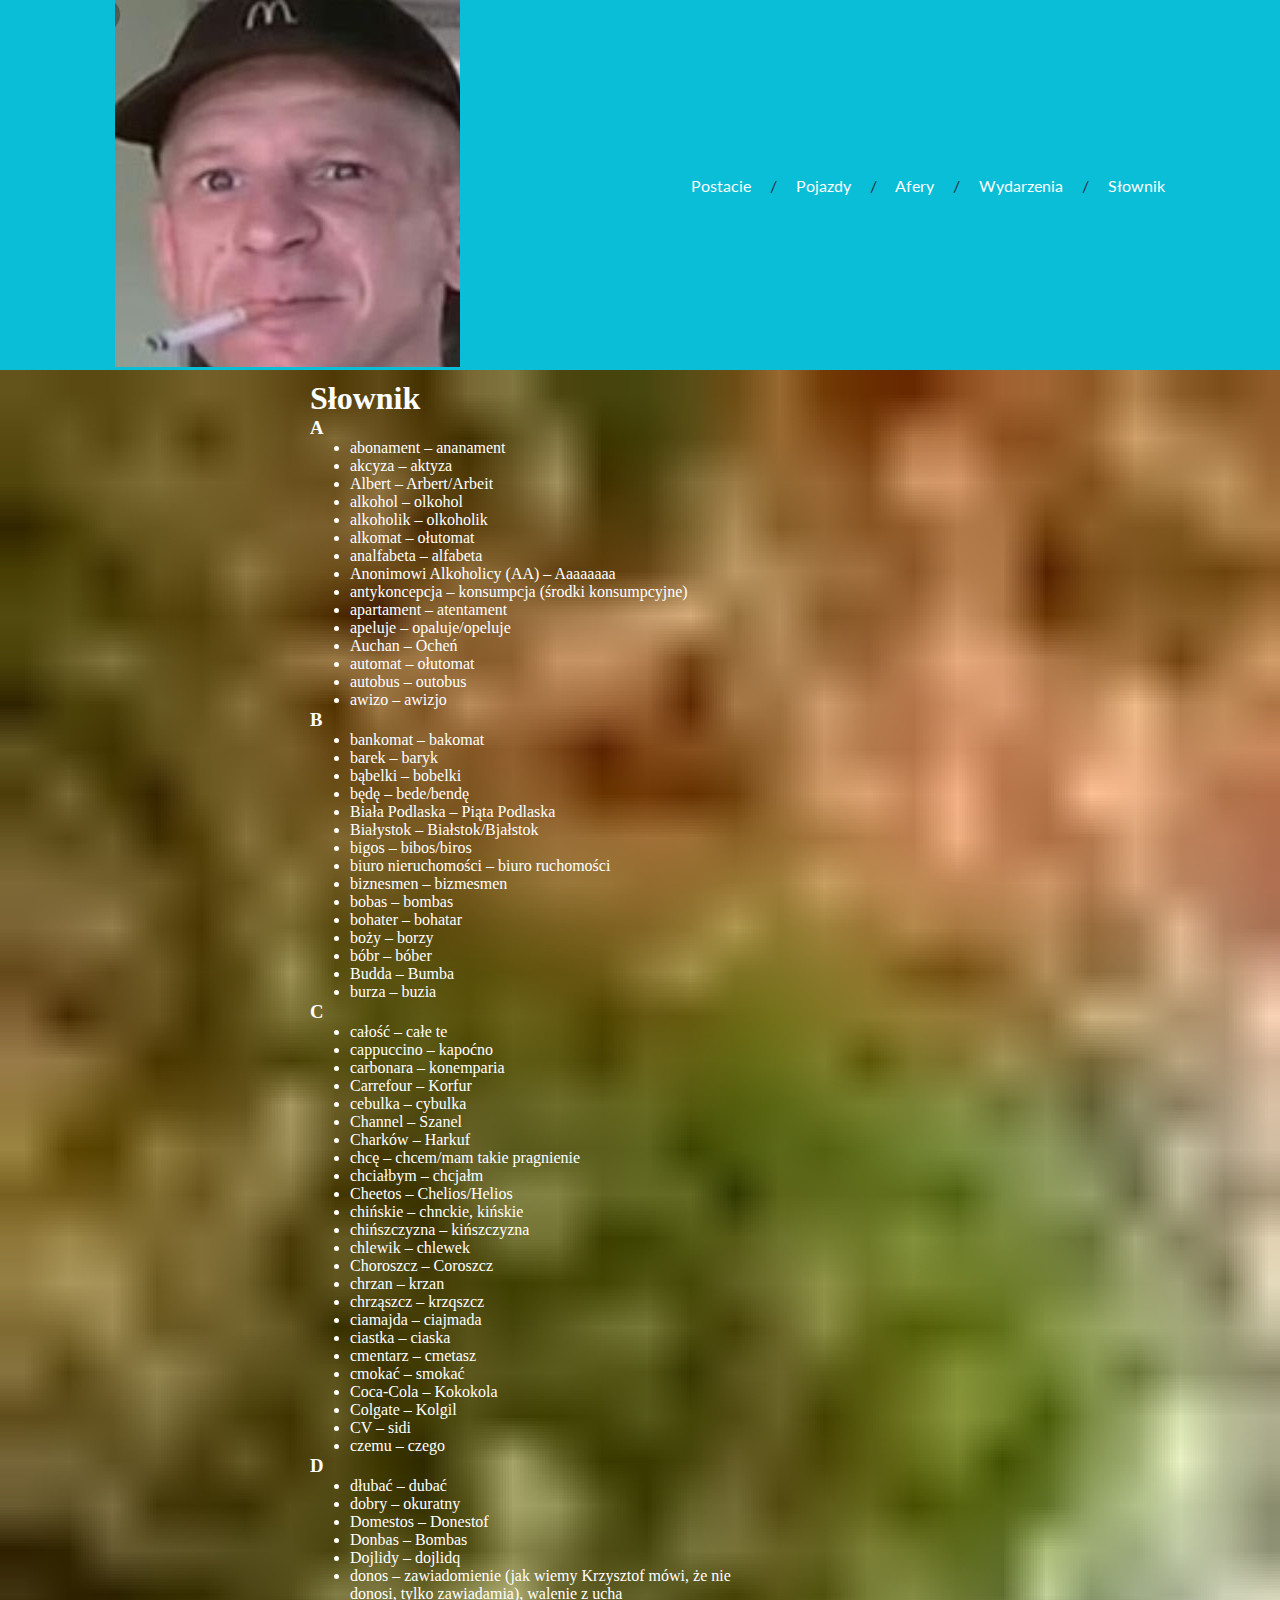
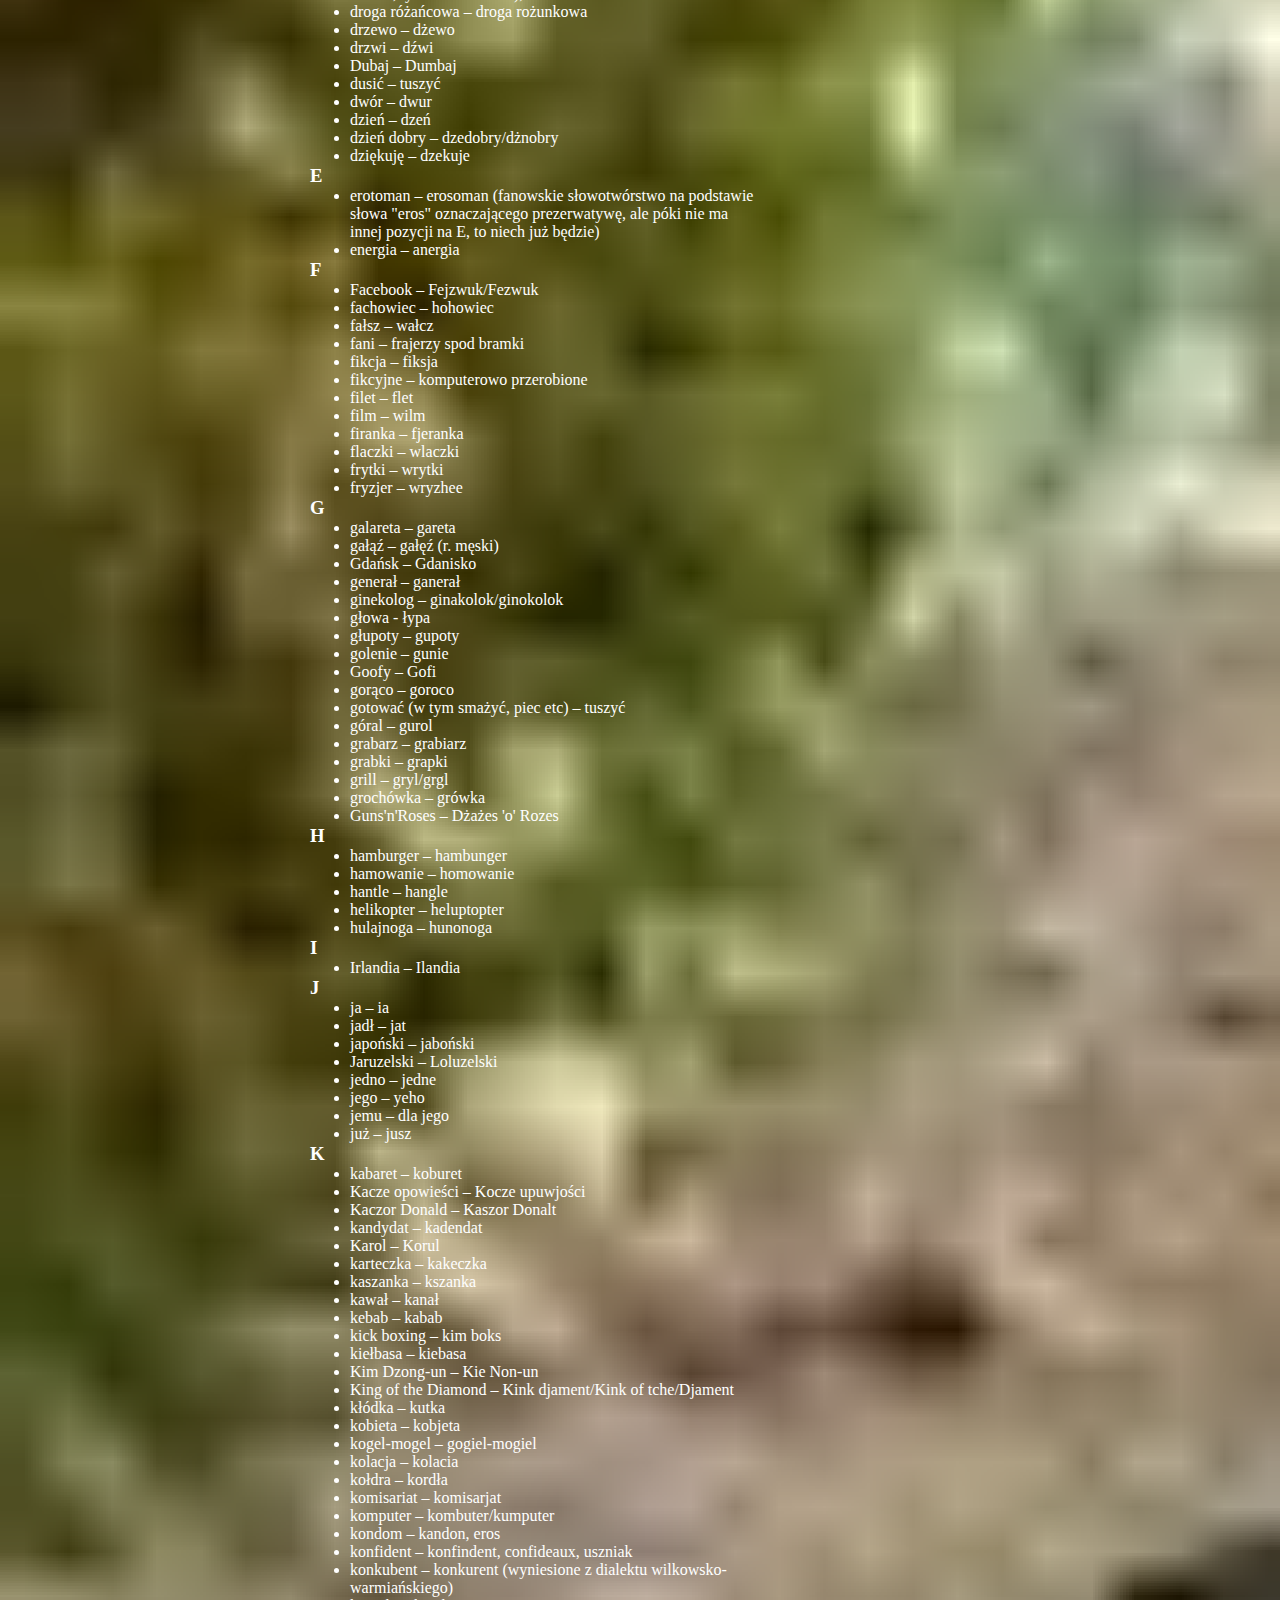
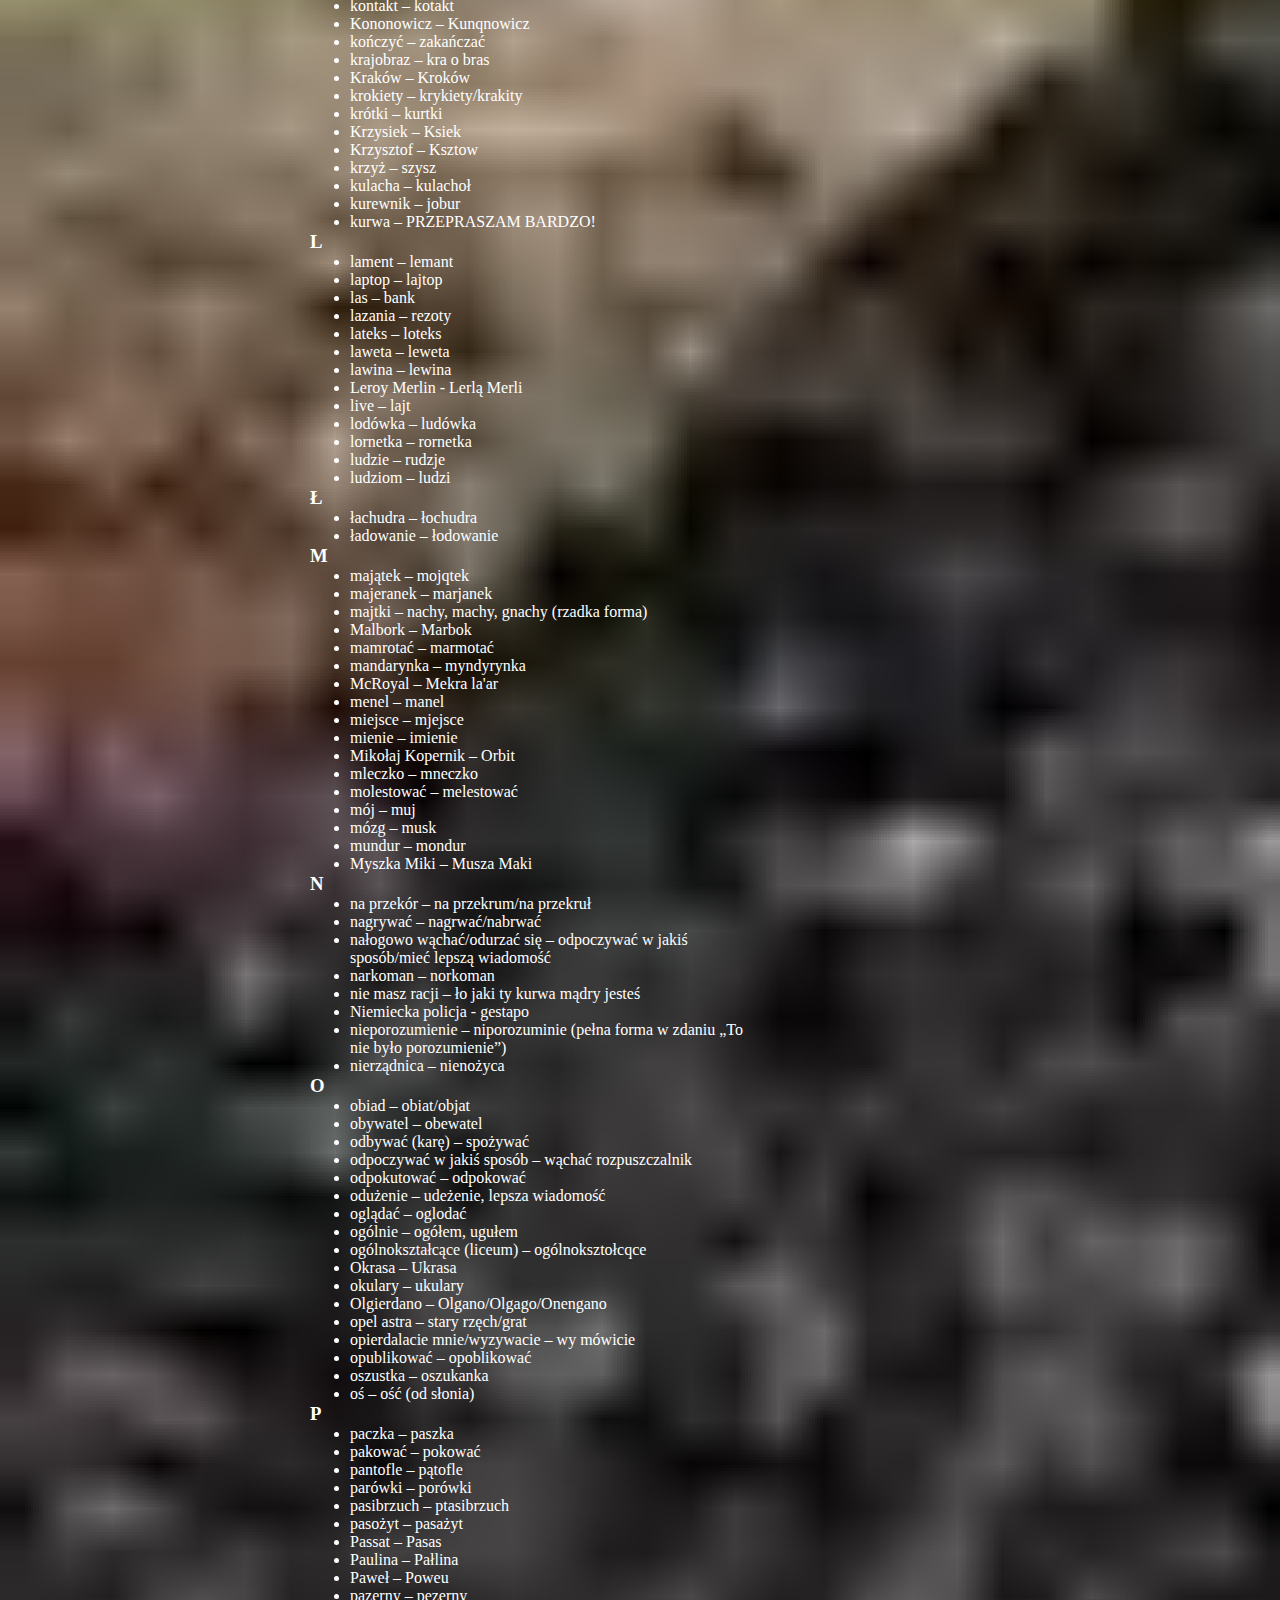
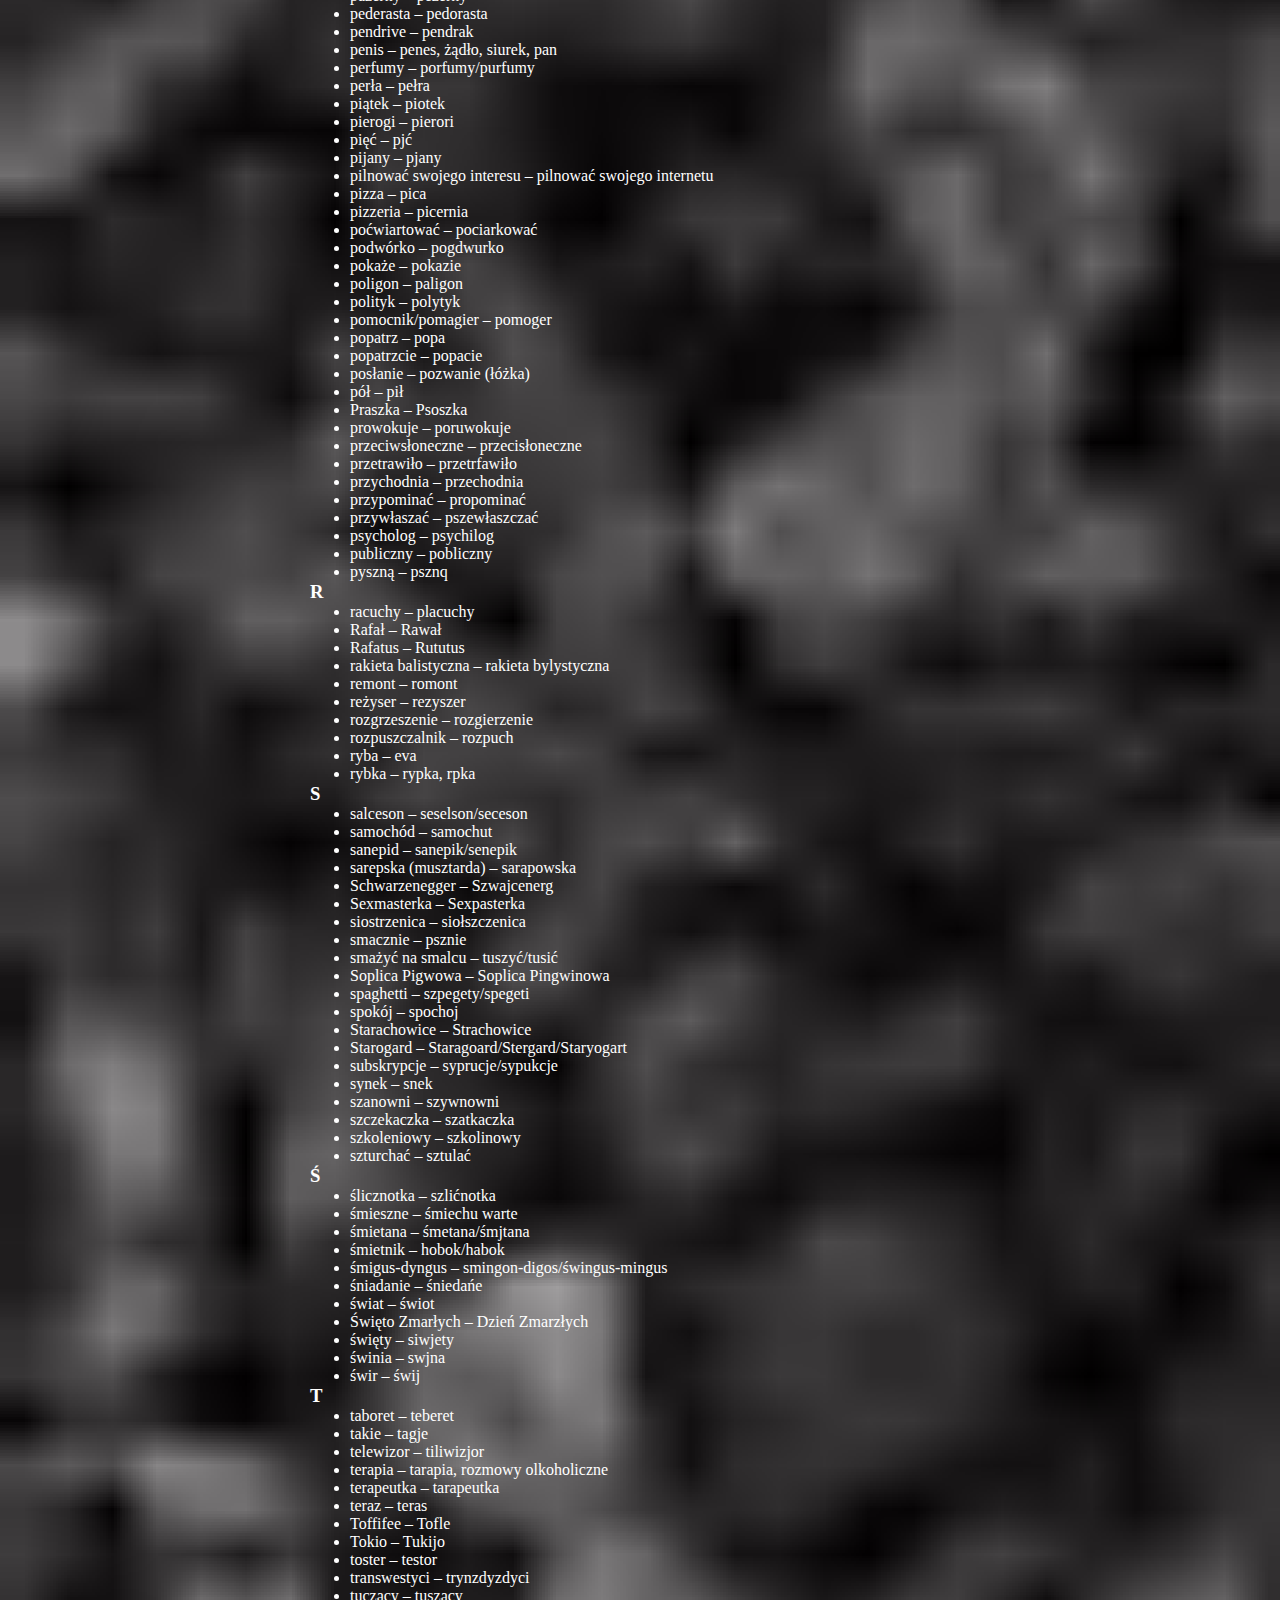
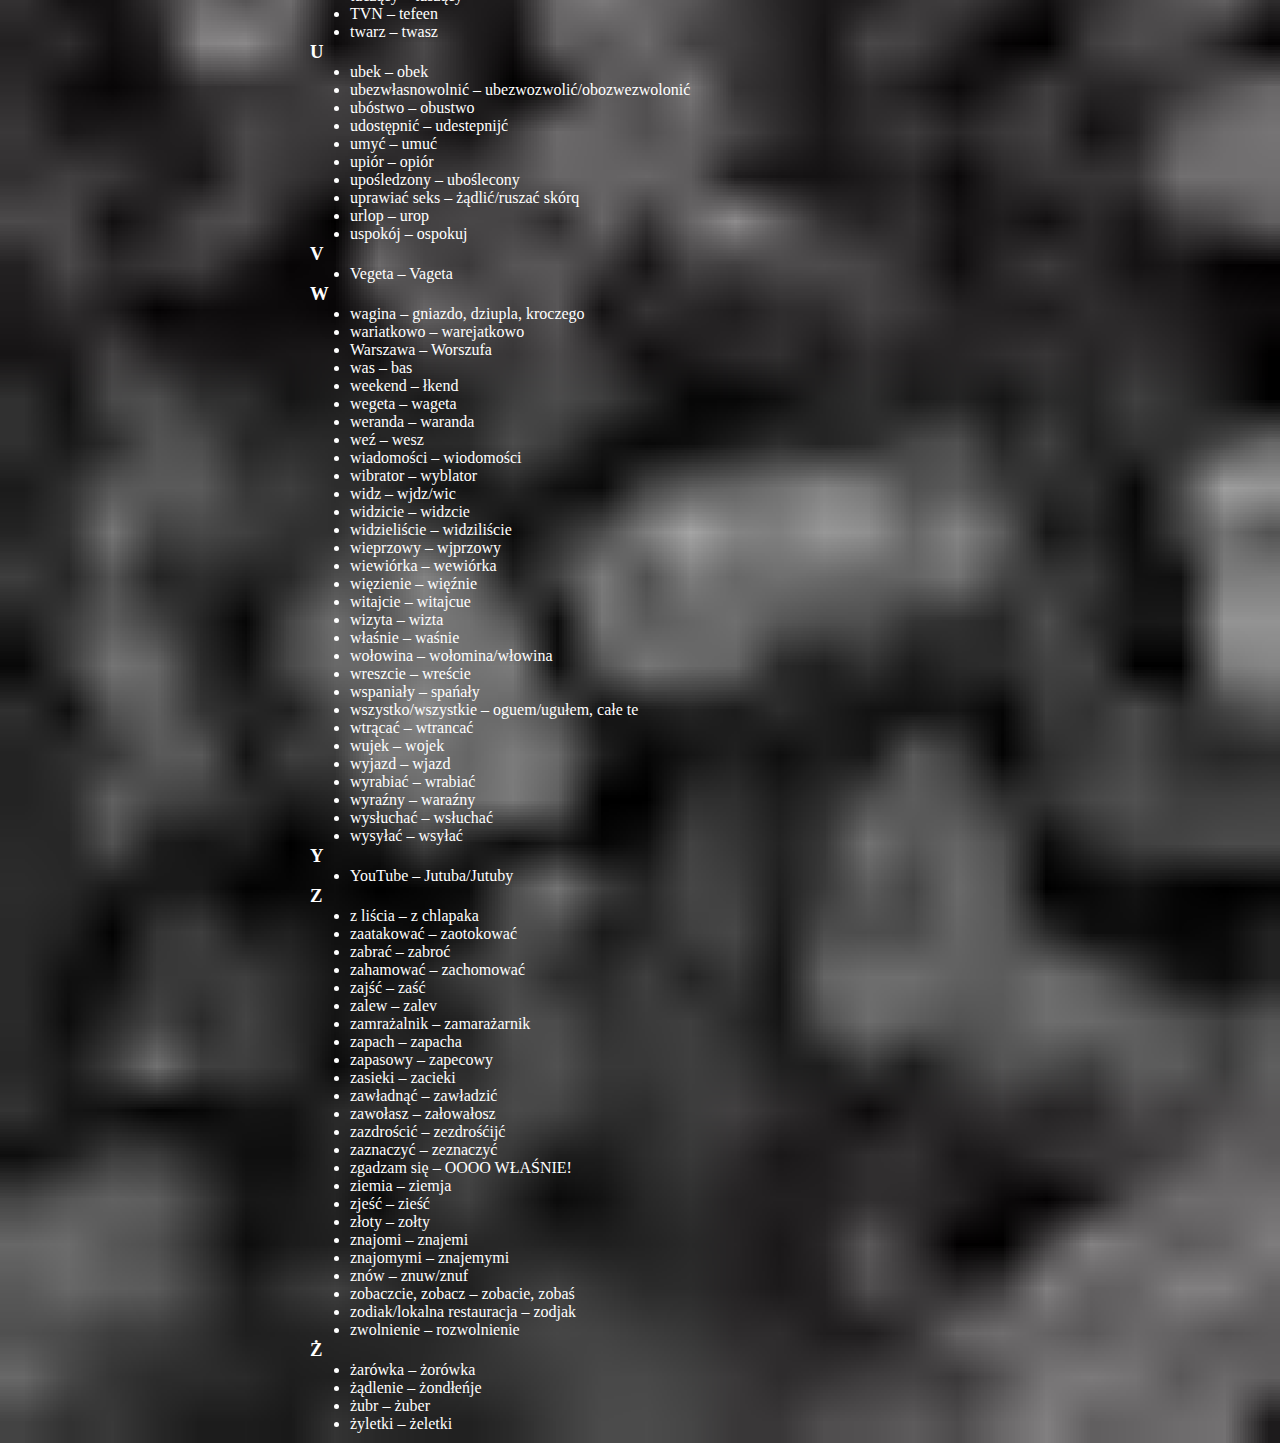
<file: slownik.html>
<!DOCTYPE html>
<html lang="pl">
<head>
    <meta charset="UTF-8">
    <meta http-equiv="X-UA-Compatible" content="IE=edge">
    <meta name="viewport" content="width=device-width, initial-scale=1.0">
    <link rel="stylesheet" href="style.css">

    <!-- LINK DO CZCIONKI -->
    <link rel="preconnect" href="https://fonts.googleapis.com">
    <link rel="preconnect" href="https://fonts.gstatic.com" crossorigin>
    <link href="https://fonts.googleapis.com/css2?family=Lato&display=swap" rel="stylesheet">

    <title>Projekt wczorajszy na dzień dzisiejszy</title>
</head>
<body>
    <header class="baner">
       <a href="index.html" > <img src="logo.png" alt="major ze szlugiem" /></a>
        <span class="linki"><a href="postacie.html" target="_blank">Postacie</a>
		/ <a href="pojazdy.html" target="_blank">Pojazdy</a> 
		/ <a href="afery.html" target="_blank">Afery</a> 
		/ <a href="wydarzenia.html" target="_blank">Wydarzenia</a> 
		/ <a href="" target="_blank">Słownik</a></span>
    </header>
    <div class="glowny">
        <div class="box">
            <h1>Słownik</h1>
<h3><span class="mw-headline" id="A">A</span></h3>
<ul><li>abonament – ananament</li>
<li>akcyza – aktyza</li>
<li>Albert – Arbert/Arbeit</li>
<li>alkohol – olkohol</li>
<li>alkoholik – olkoholik</li>
<li>alkomat – ołutomat</li>
<li>analfabeta – alfabeta</li>
<li>Anonimowi Alkoholicy (AA) – Aaaaaaaa</li>
<li>antykoncepcja – konsumpcja (środki konsumpcyjne)</li>
<li>apartament – atentament</li>
<li>apeluje – opaluje/opeluje</li>
<li>Auchan – Ocheń</li>
<li>automat – ołutomat</li>
<li>autobus – outobus</li>
<li>awizo – awizjo</li></ul>
<h3><span class="mw-headline" id="B">B</span></h3>
<ul><li>bankomat – bakomat</li>
<li>barek – baryk</li>
<li>bąbelki – bobelki</li>
<li>będę – bede/bendę</li>
<li>Biała Podlaska – Piąta Podlaska</li>
<li>Białystok – Białstok/Bjałstok</li>
<li><a href="/wiki/Bigos" title="Bigos">bigos</a> – bibos/biros</li>
<li>biuro nieruchomości – biuro ruchomości</li>
<li>biznesmen – bizmesmen</li>
<li>bobas – bombas</li>
<li>bohater – bohatar</li>
<li>boży – borzy</li>
<li>bóbr – bóber</li>
<li>Budda – Bumba</li>
<li>burza – buzia</li></ul>
<h3><span class="mw-headline" id="C">C</span></h3>
<ul><li>całość – całe te</li>
<li>cappuccino – kapoćno</li>
<li>carbonara – konemparia</li>
<li>Carrefour – Korfur</li>
<li>cebulka – cybulka</li>
<li>Channel – Szanel</li>
<li>Charków – Harkuf</li>
<li>chcę – chcem/mam takie pragnienie</li>
<li>chciałbym – chcjałm</li>
<li>Cheetos – Chelios/Helios</li>
<li>chińskie – chnckie, kińskie</li>
<li>chińszczyzna – kińszczyzna</li>
<li>chlewik – chlewek</li>
<li><a href="/wiki/Choroszcz" title="Choroszcz">Choroszcz</a> – Coroszcz</li>
<li>chrzan – krzan</li>
<li>chrząszcz – krzqszcz</li>
<li>ciamajda – ciajmada</li>
<li>ciastka – ciaska</li>
<li>cmentarz – cmetasz</li>
<li>cmokać – smokać</li>
<li>Coca-Cola – <a href="/wiki/Kokokola" title="Kokokola">Kokokola</a></li>
<li>Colgate – Kolgil</li>
<li>CV – sidi</li>
<li>czemu – czego</li></ul>
<h3><span class="mw-headline" id="D">D</span></h3>
<ul><li>dłubać – dubać</li>
<li>dobry – okuratny</li>
<li>Domestos – Donestof</li>
<li>Donbas – <a href="/wiki/Bombas" title="Bombas">Bombas</a></li>
<li>Dojlidy – dojlidq</li>
<li><a href="/wiki/Donos" title="Donos">donos</a> – zawiadomienie (jak wiemy Krzysztof mówi, że nie donosi, tylko zawiadamia), walenie z ucha</li>
<li>droga różańcowa – droga rożunkowa</li>
<li>drzewo – dżewo</li>
<li>drzwi – dźwi</li>
<li>Dubaj – <a href="/wiki/Dumbaj" title="Dumbaj">Dumbaj</a></li>
<li>dusić – tuszyć</li>
<li>dwór – dwur</li>
<li>dzień – dzeń</li>
<li>dzień dobry – dzedobry/dżnobry</li>
<li>dziękuję – dzekuje</li></ul>
<h3><span class="mw-headline" id="E">E</span></h3>
<ul><li>erotoman – erosoman (fanowskie słowotwórstwo na podstawie słowa "eros" oznaczającego prezerwatywę, ale póki nie ma innej pozycji na E, to niech już będzie)</li>
<li>energia – anergia</li></ul>
<h3><span class="mw-headline" id="F">F</span></h3>
<ul><li>Facebook – Fejzwuk/Fezwuk</li>
<li>fachowiec – hohowiec</li>
<li>fałsz – wałcz</li>
<li>fani – <a href="/wiki/Frajerzy_spod_bramki" title="Frajerzy spod bramki">frajerzy spod bramki</a></li>
<li>fikcja – fiksja</li>
<li>fikcyjne – komputerowo przerobione</li>
<li>filet – flet</li>
<li>film – wilm</li>
<li>firanka – fjeranka</li>
<li>flaczki – wlaczki</li>
<li>frytki – wrytki</li>
<li>fryzjer – wryzhee</li></ul>
<h3><span class="mw-headline" id="G">G</span></h3>
<ul><li>galareta – gareta</li>
<li>gałąź – gałęź (r. męski)</li>
<li>Gdańsk – Gdanisko</li>
<li>generał – ganerał</li>
<li>ginekolog – ginakolok/ginokolok</li>
<li>głowa - łypa</li>
<li>głupoty – gupoty</li>
<li>golenie – gunie</li>
<li>Goofy – Gofi</li>
<li>gorąco – goroco</li>
<li>gotować (w tym smażyć, piec etc) – tuszyć</li>
<li>góral – gurol</li>
<li>grabarz – grabiarz</li>
<li>grabki – grapki</li>
<li>grill – gryl/grgl</li>
<li>grochówka – grówka</li>
<li>Guns'n'Roses – Dżażes 'o' Rozes</li></ul>
<h3><span class="mw-headline" id="H">H</span></h3>
<ul><li>hamburger – hambunger</li>
<li>hamowanie – homowanie</li>
<li>hantle – hangle</li>
<li>helikopter – heluptopter</li>
<li>hulajnoga – hunonoga</li></ul>
<h3><span class="mw-headline" id="I">I</span></h3>
<ul><li>Irlandia – Ilandia</li></ul>
<h3><span class="mw-headline" id="J">J</span></h3>
<ul><li>ja – ia</li>
<li>jadł – jat</li>
<li>japoński – jaboński</li>
<li>Jaruzelski – Loluzelski</li>
<li>jedno – jedne</li>
<li>jego – yeho</li>
<li>jemu – dla jego</li>
<li>już – jusz</li></ul>
<h3><span class="mw-headline" id="K">K</span></h3>
<ul><li>kabaret – koburet</li>
<li>Kacze opowieści – Kocze upuwjości</li>
<li>Kaczor Donald – Kaszor Donalt</li>
<li>kandydat – kadendat</li>
<li>Karol – Korul</li>
<li>karteczka – kakeczka</li>
<li>kaszanka – kszanka</li>
<li>kawał – kanał</li>
<li>kebab – kabab</li>
<li>kick boxing – kim boks</li>
<li>kiełbasa – kiebasa</li>
<li>Kim Dzong-un – Kie Non-un</li>
<li><a href="/wiki/King_of_the_Diamond" title="King of the Diamond">King of the Diamond</a> – Kink djament/Kink of tche/Djament</li>
<li>kłódka – kutka</li>
<li>kobieta – kobjeta</li>
<li>kogel-mogel – <a href="/wiki/Gogiel-mogiel" title="Gogiel-mogiel">gogiel-mogiel</a></li>
<li>kolacja – kolacia</li>
<li>kołdra – kordła</li>
<li>komisariat – komisarjat</li>
<li>komputer – kombuter/kumputer</li>
<li>kondom – kandon, eros</li>
<li>konfident – konfindent, confideaux, uszniak</li>
<li>konkubent – konkurent (wyniesione z <a href="/wiki/Dialekt_warmia%C5%84ski" title="Dialekt warmiański">dialektu wilkowsko-warmiańskiego</a>)</li>
<li>kontakt – kotakt</li>
<li>Kononowicz – Kunqnowicz</li>
<li>kończyć – zakańczać</li>
<li>krajobraz – kra o bras</li>
<li>Kraków – Kroków</li>
<li>krokiety – krykiety/krakity</li>
<li>krótki – kurtki</li>
<li>Krzysiek – Ksiek</li>
<li>Krzysztof – Ksztow</li>
<li>krzyż – szysz</li>
<li>kulacha – kulachoł</li>
<li>kurewnik – jobur</li>
<li>kurwa – PRZEPRASZAM BARDZO!</li></ul>
<h3><span class="mw-headline" id="L">L</span></h3>
<ul><li>lament – lemant</li>
<li>laptop – lajtop</li>
<li>las – bank</li>
<li>lazania – rezoty</li>
<li>lateks – loteks</li>
<li>laweta – leweta</li>
<li>lawina – lewina</li>
<li>Leroy Merlin - Lerlą Merli</li>
<li>live – <a href="/wiki/Lajt" title="Lajt">lajt</a></li>
<li>lodówka – ludówka</li>
<li>lornetka – rornetka</li>
<li>ludzie – rudzje</li>
<li>ludziom – ludzi</li></ul>
<h3><span id=".C5.81"></span><span class="mw-headline" id="Ł">Ł</span></h3>
<ul><li>łachudra – łochudra</li>
<li>ładowanie – łodowanie</li></ul>
<h3><span class="mw-headline" id="M">M</span></h3>
<ul><li>majątek – mojqtek</li>
<li>majeranek – marjanek</li>
<li>majtki – nachy, machy, gnachy (rzadka forma)</li>
<li>Malbork – Marbok</li>
<li>mamrotać – marmotać</li>
<li>mandarynka – myndyrynka</li>
<li>McRoyal – Mekra la'ar</li>
<li>menel – manel</li>
<li>miejsce – mjejsce</li>
<li>mienie – imienie</li>
<li>Mikołaj Kopernik – Orbit</li>
<li>mleczko – mneczko</li>
<li>molestować – melestować</li>
<li>mój – muj</li>
<li>mózg – musk</li>
<li>mundur – mondur</li>
<li>Myszka Miki – Musza Maki</li></ul>
<h3><span class="mw-headline" id="N">N</span></h3>
<ul><li>na przekór – na przekrum/na przekruł</li>
<li>nagrywać – nagrwać/nabrwać</li>
<li>nałogowo wąchać/odurzać się – odpoczywać w jakiś sposób/mieć lepszą wiadomość</li>
<li>narkoman – norkoman</li>
<li>nie masz racji – ło jaki ty kurwa mądry jesteś</li>
<li>Niemiecka policja - gestapo</li>
<li>nieporozumienie – niporozuminie (pełna forma w zdaniu „To nie było porozumienie”)</li>
<li>nierządnica – nienożyca</li></ul>
<h3><span class="mw-headline" id="O">O</span></h3>
<ul><li>obiad – obiat/objat</li>
<li>obywatel – obewatel</li>
<li>odbywać (karę) – spożywać</li>
<li>odpoczywać w jakiś sposób – wąchać rozpuszczalnik</li>
<li>odpokutować – odpokować</li>
<li>odużenie – udeżenie, lepsza wiadomość</li>
<li>oglądać – oglodać</li>
<li>ogólnie – ogółem, ugułem</li>
<li>ogólnokształcące (liceum) – ogólnoksztołcqce</li>
<li>Okrasa – Ukrasa</li>
<li>okulary – ukulary</li>
<li>Olgierdano – Olgano/Olgago/Onengano</li>
<li>opel astra – stary rzęch/grat</li>
<li>opierdalacie mnie/wyzywacie – wy mówicie</li>
<li>opublikować – opoblikować</li>
<li>oszustka – oszukanka</li>
<li>oś – ość (od słonia)</li></ul>
<h3><span class="mw-headline" id="P">P</span></h3>
<ul><li>paczka – paszka</li>
<li>pakować – pokować</li>
<li>pantofle – pątofle</li>
<li>parówki – porówki</li>
<li>pasibrzuch – ptasibrzuch</li>
<li>pasożyt – pasażyt</li>
<li>Passat – Pasas</li>
<li>Paulina – Pałlina</li>
<li>Paweł – Poweu</li>
<li>pazerny – pezerny</li>
<li>pederasta – pedorasta</li>
<li>pendrive – pendrak</li>
<li>penis – penes, żądło, siurek, pan</li>
<li>perfumy – porfumy/purfumy</li>
<li>perła – pełra</li>
<li>piątek – piotek</li>
<li>pierogi – pierori</li>
<li>pięć – pjć</li>
<li>pijany – pjany</li>
<li>pilnować swojego interesu – pilnować swojego internetu</li>
<li>pizza – pica</li>
<li>pizzeria – picernia</li>
<li>poćwiartować – pociarkować</li>
<li>podwórko – pogdwurko</li>
<li>pokaże – pokazie</li>
<li>poligon – paligon</li>
<li>polityk – polytyk</li>
<li>pomocnik/pomagier – pomoger</li>
<li>popatrz – popa</li>
<li>popatrzcie – popacie</li>
<li>posłanie – pozwanie (łóżka)</li>
<li>pół – pił</li>
<li>Praszka – Psoszka</li>
<li>prowokuje – poruwokuje</li>
<li>przeciwsłoneczne – przecisłoneczne</li>
<li>przetrawiło – przetrfawiło</li>
<li>przychodnia – przechodnia</li>
<li>przypominać – propominać</li>
<li>przywłaszać – pszewłaszczać</li>
<li>psycholog – psychilog</li>
<li>publiczny – pobliczny</li>
<li>pyszną – psznq</li></ul>
<h3><span class="mw-headline" id="R">R</span></h3>
<ul><li>racuchy – placuchy</li>
<li>Rafał – Rawał</li>
<li>Rafatus – Rututus</li>
<li>rakieta balistyczna – rakieta bylystyczna</li>
<li>remont – romont</li>
<li>reżyser – rezyszer</li>
<li>rozgrzeszenie – rozgierzenie</li>
<li>rozpuszczalnik – rozpuch</li>
<li>ryba – eva</li>
<li>rybka – rypka, rpka</li></ul>
<h3><span class="mw-headline" id="S">S</span></h3>
<ul><li>salceson – seselson/seceson</li>
<li>samochód – samochut</li>
<li>sanepid – sanepik/senepik</li>
<li>sarepska (musztarda) – sarapowska</li>
<li>Schwarzenegger – Szwajcenerg</li>
<li>Sexmasterka – Sexpasterka</li>
<li>siostrzenica – siołszczenica</li>
<li>smacznie – psznie</li>
<li>smażyć na smalcu – tuszyć/tusić</li>
<li>Soplica Pigwowa – Soplica Pingwinowa</li>
<li>spaghetti – szpegety/spegeti</li>
<li>spokój – spochoj</li>
<li>Starachowice – Strachowice</li>
<li>Starogard – Staragoard/Stergard/Staryogart</li>
<li>subskrypcje – syprucje/sypukcje</li>
<li>synek – snek</li>
<li>szanowni – szywnowni</li>
<li>szczekaczka – szatkaczka</li>
<li>szkoleniowy – szkolinowy</li>
<li>szturchać – sztulać</li></ul>
<h3><span id=".C5.9A"></span><span class="mw-headline" id="Ś">Ś</span></h3>
<ul><li>ślicznotka – szlićnotka</li>
<li>śmieszne – śmiechu warte</li>
<li>śmietana – śmetana/śmjtana</li>
<li>śmietnik – hobok/habok</li>
<li>śmigus-dyngus – smingon-digos/świngus-mingus</li>
<li>śniadanie – śniedańe</li>
<li>świat – świot</li>
<li>Święto Zmarłych – Dzień Zmarzłych</li>
<li>święty – siwjety</li>
<li>świnia – swjna</li>
<li>świr – świj</li></ul>
<h3><span class="mw-headline" id="T">T</span></h3>
<ul><li>taboret – teberet</li>
<li>takie – tagje</li>
<li>telewizor – tiliwizjor</li>
<li>terapia – tarapia, rozmowy olkoholiczne</li>
<li>terapeutka – tarapeutka</li>
<li>teraz – teras</li>
<li>Toffifee – Tofle</li>
<li>Tokio – Tukijo</li>
<li>toster – testor</li>
<li>transwestyci – trynzdyzdyci</li>
<li>tuczący – tuszący</li>
<li>TVN – tefeen</li>
<li>twarz – twasz</li></ul>
<h3><span class="mw-headline" id="U">U</span></h3>
<ul><li>ubek – obek</li>
<li>ubezwłasnowolnić – ubezwozwolić/obozwezwolonić</li>
<li>ubóstwo – obustwo</li>
<li>udostępnić – udestepnijć</li>
<li>umyć – umuć</li>
<li>upiór – opiór</li>
<li>upośledzony – uboślecony</li>
<li>uprawiać seks – żądlić/ruszać skórq</li>
<li>urlop – urop</li>
<li>uspokój – ospokuj</li></ul>
<h3><span class="mw-headline" id="V">V</span></h3>
<ul><li>Vegeta – Vageta</li></ul>
<h3><span class="mw-headline" id="W">W</span></h3>
<ul><li>wagina – gniazdo, dziupla, kroczego</li>
<li>wariatkowo – warejatkowo</li>
<li>Warszawa – Worszufa</li>
<li>was – bas</li>
<li>weekend – łkend</li>
<li>wegeta – wageta</li>
<li>weranda – waranda</li>
<li>weź – wesz</li>
<li>wiadomości – wiodomości</li>
<li>wibrator – wyblator</li>
<li>widz – wjdz/wic</li>
<li>widzicie – widzcie</li>
<li>widzieliście – widziliście</li>
<li>wieprzowy – wjprzowy</li>
<li>wiewiórka – wewiórka</li>
<li>więzienie – więźnie</li>
<li>witajcie – witajcue</li>
<li>wizyta – wizta</li>
<li>właśnie – waśnie</li>
<li>wołowina – wołomina/włowina</li>
<li>wreszcie – wreście</li>
<li>wspaniały – spańały</li>
<li>wszystko/wszystkie – oguem/ugułem, całe te</li>
<li>wtrącać – wtrancać</li>
<li>wujek – wojek</li>
<li>wyjazd – wjazd</li>
<li>wyrabiać – wrabiać</li>
<li>wyraźny – waraźny</li>
<li>wysłuchać – wsłuchać</li>
<li>wysyłać – wsyłać</li></ul>
<h3><span class="mw-headline" id="Y">Y</span></h3>
<ul><li>YouTube – Jutuba/Jutuby</li></ul>
<h3><span class="mw-headline" id="Z">Z</span></h3>
<ul><li>z liścia – z chlapaka</li>
<li>zaatakować – zaotokować</li>
<li>zabrać – zabroć</li>
<li>zahamować – zachomować</li>
<li>zajść – zaść</li>
<li>zalew – zalev</li>
<li>zamrażalnik – zamarażarnik</li>
<li>zapach – zapacha</li>
<li>zapasowy – zapecowy</li>
<li>zasieki – zacieki</li>
<li>zawładnąć – zawładzić</li>
<li>zawołasz – załowałosz</li>
<li>zazdrościć – zezdrośćijć</li>
<li>zaznaczyć – zeznaczyć</li>
<li>zgadzam się – OOOO WŁAŚNIE!</li>
<li>ziemia – ziemja</li>
<li>zjeść – zieść</li>
<li>złoty – zołty</li>
<li>znajomi – znajemi</li>
<li>znajomymi – znajemymi</li>
<li>znów – znuw/znuf</li>
<li>zobaczcie, zobacz – zobacie, zobaś</li>
<li>zodiak/lokalna restauracja – zodjak</li>
<li>zwolnienie – rozwolnienie</li></ul>
<h3><span id=".C5.BB"></span><span class="mw-headline" id="Ż">Ż</span></h3>
<ul><li>żarówka – żorówka</li>
<li>żądlenie – żondłeńje</li>
<li>żubr – żuber</li>
<li>żyletki – żeletki</li></ul>
        </div>
    </div>
</body>
</html>
</file>
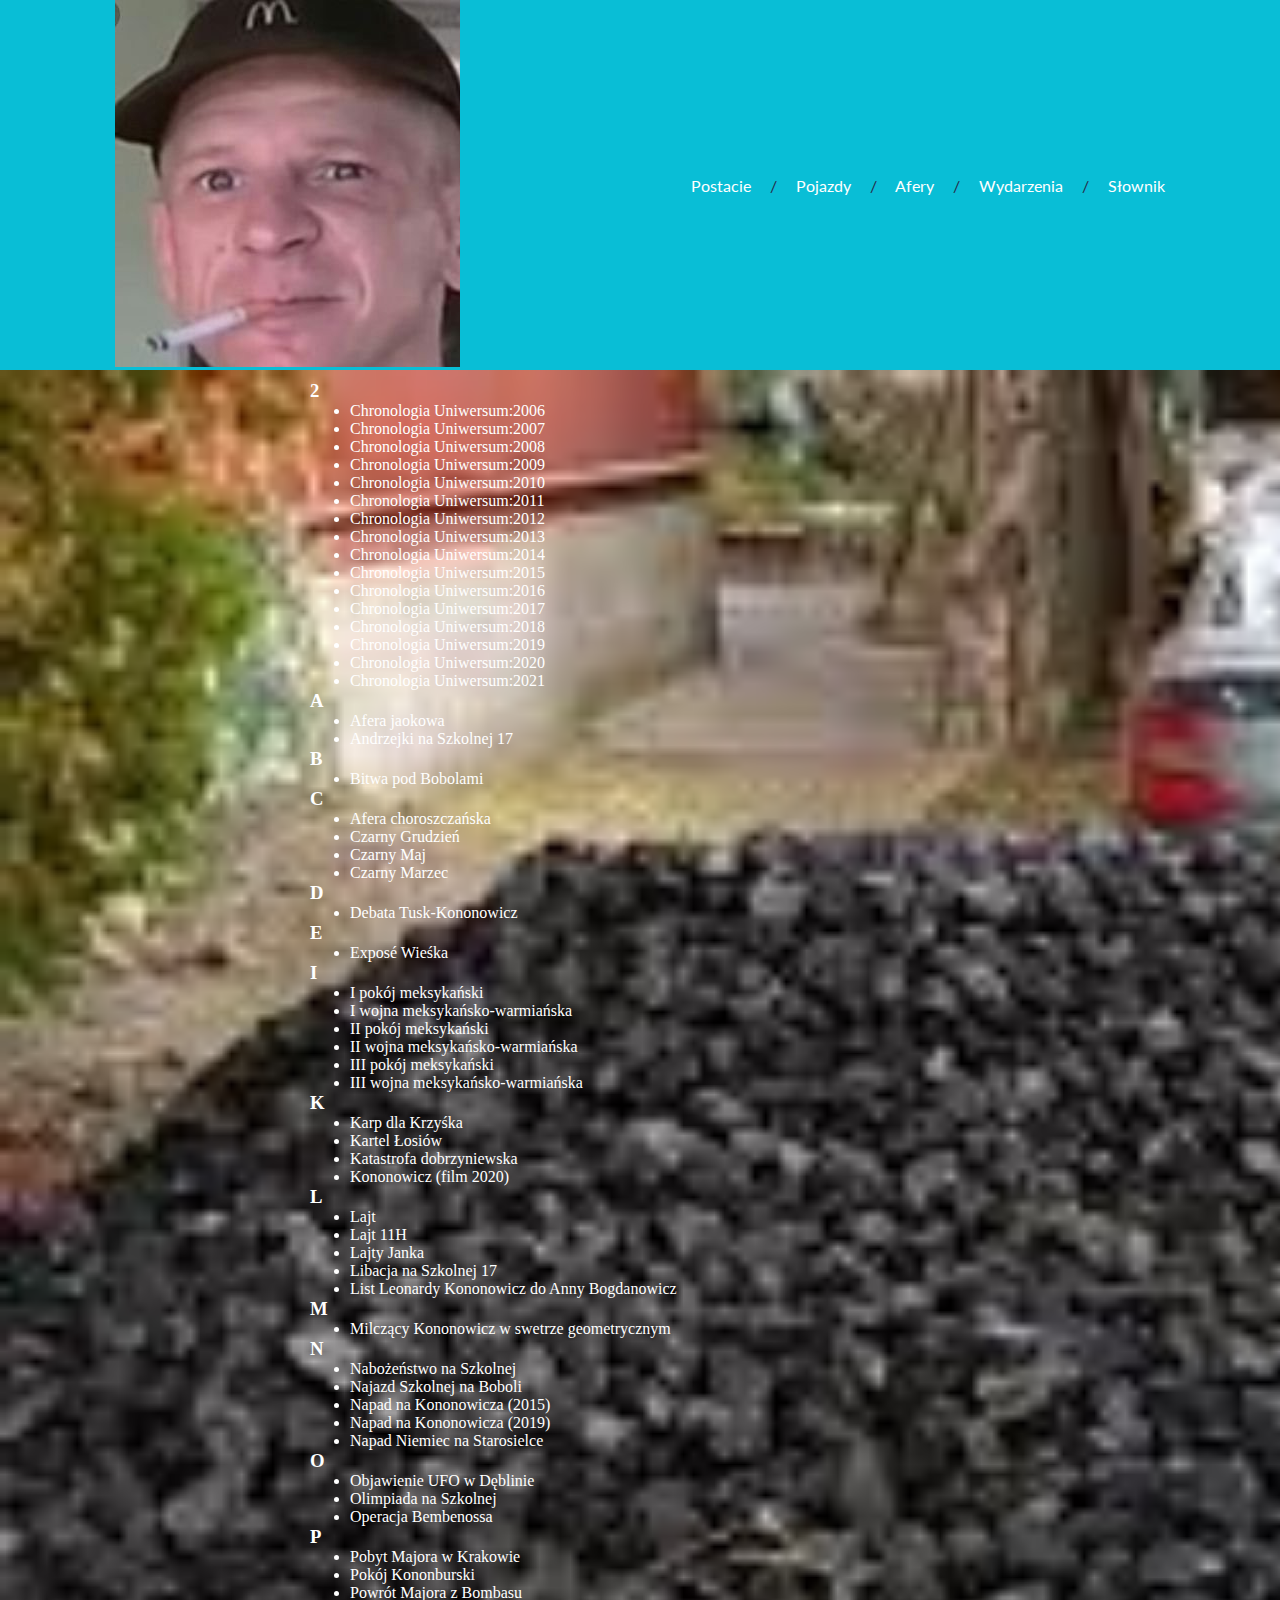
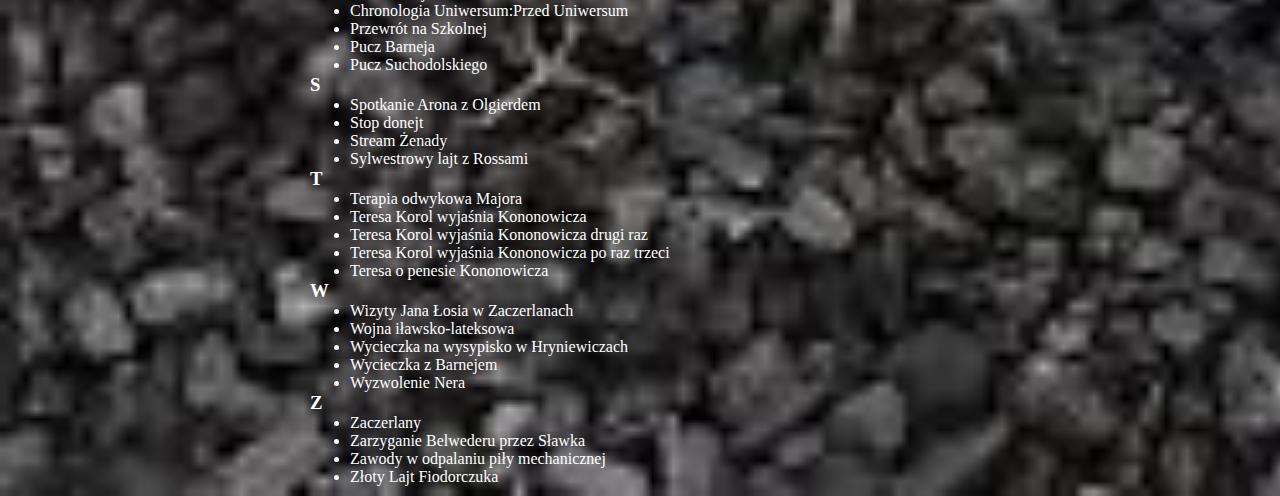
<file: wydarzenia.html>
<!DOCTYPE html>
<html lang="pl">
<head>
    <meta charset="UTF-8">
    <meta http-equiv="X-UA-Compatible" content="IE=edge">
    <meta name="viewport" content="width=device-width, initial-scale=1.0">
    <link rel="stylesheet" href="style.css">

    <!-- LINK DO CZCIONKI -->
    <link rel="preconnect" href="https://fonts.googleapis.com">
    <link rel="preconnect" href="https://fonts.gstatic.com" crossorigin>
    <link href="https://fonts.googleapis.com/css2?family=Lato&display=swap" rel="stylesheet">

    <title>Projekt wczorajszy na dzień dzisiejszy</title>
</head>
<body>
    <header class="baner">
       <a href="index.html" > <img src="logo.png" alt="major ze szlugiem" /></a>
        <span class="linki"><a href="postacie.html" target="_blank">Postacie</a>
		/ <a href="pojazdy.html" target="_blank">Pojazdy</a> 
		/ <a href="afery.html" target="_blank">Afery</a> 
		/ <a href="" target="_blank">Wydarzenia</a> 
		/ <a href="slownik.html" target="_blank">Słownik</a></span>
    </header>
    <div class="glowny">
        <div class="box">
<div lang="pl" dir="ltr" class="mw-content-ltr"><div class="mw-category"><div class="mw-category-group"><h3>2</h3>
<ul><li><a href="https://kononopedia.pl/wiki/Chronologia_Uniwersum:2006" title="Chronologia Uniwersum:2006">Chronologia Uniwersum:2006</a></li>
<li><a href="https://kononopedia.pl/wiki/Chronologia_Uniwersum:2007" title="Chronologia Uniwersum:2007">Chronologia Uniwersum:2007</a></li>
<li><a href="https://kononopedia.pl/wiki/Chronologia_Uniwersum:2008" title="Chronologia Uniwersum:2008">Chronologia Uniwersum:2008</a></li>
<li><a href="https://kononopedia.pl/wiki/Chronologia_Uniwersum:2009" title="Chronologia Uniwersum:2009">Chronologia Uniwersum:2009</a></li>
<li><a href="https://kononopedia.pl/wiki/Chronologia_Uniwersum:2010" title="Chronologia Uniwersum:2010">Chronologia Uniwersum:2010</a></li>
<li><a href="https://kononopedia.pl/wiki/Chronologia_Uniwersum:2011" title="Chronologia Uniwersum:2011">Chronologia Uniwersum:2011</a></li>
<li><a href="https://kononopedia.pl/wiki/Chronologia_Uniwersum:2012" title="Chronologia Uniwersum:2012">Chronologia Uniwersum:2012</a></li>
<li><a href="https://kononopedia.pl/wiki/Chronologia_Uniwersum:2013" title="Chronologia Uniwersum:2013">Chronologia Uniwersum:2013</a></li>
<li><a href="https://kononopedia.pl/wiki/Chronologia_Uniwersum:2014" title="Chronologia Uniwersum:2014">Chronologia Uniwersum:2014</a></li>
<li><a href="https://kononopedia.pl/wiki/Chronologia_Uniwersum:2015" title="Chronologia Uniwersum:2015">Chronologia Uniwersum:2015</a></li>
<li><a href="https://kononopedia.pl/wiki/Chronologia_Uniwersum:2016" title="Chronologia Uniwersum:2016">Chronologia Uniwersum:2016</a></li>
<li><a href="https://kononopedia.pl/wiki/Chronologia_Uniwersum:2017" title="Chronologia Uniwersum:2017">Chronologia Uniwersum:2017</a></li>
<li><a href="https://kononopedia.pl/wiki/Chronologia_Uniwersum:2018" title="Chronologia Uniwersum:2018">Chronologia Uniwersum:2018</a></li>
<li><a href="https://kononopedia.pl/wiki/Chronologia_Uniwersum:2019" title="Chronologia Uniwersum:2019">Chronologia Uniwersum:2019</a></li>
<li><a href="https://kononopedia.pl/wiki/Chronologia_Uniwersum:2020" title="Chronologia Uniwersum:2020">Chronologia Uniwersum:2020</a></li>
<li><a href="https://kononopedia.pl/wiki/Chronologia_Uniwersum:2021" title="Chronologia Uniwersum:2021">Chronologia Uniwersum:2021</a></li></ul></div><div class="mw-category-group"><h3>A</h3>
<ul><li><a href="https://kononopedia.pl/wiki/Afera_jaokowa" title="Afera jaokowa">Afera jaokowa</a></li>
<li><a href="https://kononopedia.pl/wiki/Andrzejki_na_Szkolnej_17" title="Andrzejki na Szkolnej 17">Andrzejki na Szkolnej 17</a></li></ul></div><div class="mw-category-group"><h3>B</h3>
<ul><li><a href="https://kononopedia.pl/wiki/Bitwa_pod_Bobolami" title="Bitwa pod Bobolami">Bitwa pod Bobolami</a></li></ul></div><div class="mw-category-group"><h3>C</h3>
<ul><li><a href="https://kononopedia.pl/wiki/Afera_choroszcza%C5%84ska" title="Afera choroszczańska">Afera choroszczańska</a></li>
<li><a href="https://kononopedia.pl/wiki/Czarny_Grudzie%C5%84" title="Czarny Grudzień">Czarny Grudzień</a></li>
<li><a href="https://kononopedia.pl/wiki/Czarny_Maj" title="Czarny Maj">Czarny Maj</a></li>
<li><a href="https://kononopedia.pl/wiki/Czarny_Marzec" title="Czarny Marzec">Czarny Marzec</a></li></ul></div><div class="mw-category-group"><h3>D</h3>
<ul><li><a href="https://kononopedia.pl/wiki/Debata_Tusk-Kononowicz" title="Debata Tusk-Kononowicz">Debata Tusk-Kononowicz</a></li></ul></div><div class="mw-category-group"><h3>E</h3>
<ul><li><a href="https://kononopedia.pl/wiki/Expos%C3%A9_Wie%C5%9Bka" title="Exposé Wieśka">Exposé Wieśka</a></li></ul></div><div class="mw-category-group"><h3>I</h3>
<ul><li><a href="https://kononopedia.pl/wiki/I_pok%C3%B3j_meksyka%C5%84ski" title="I pokój meksykański">I pokój meksykański</a></li>
<li><a href="https://kononopedia.pl/wiki/I_wojna_meksyka%C5%84sko-warmia%C5%84ska" title="I wojna meksykańsko-warmiańska">I wojna meksykańsko-warmiańska</a></li>
<li><a href="https://kononopedia.pl/wiki/II_pok%C3%B3j_meksyka%C5%84ski" title="II pokój meksykański">II pokój meksykański</a></li>
<li><a href="https://kononopedia.pl/wiki/II_wojna_meksyka%C5%84sko-warmia%C5%84ska" title="II wojna meksykańsko-warmiańska">II wojna meksykańsko-warmiańska</a></li>
<li><a href="https://kononopedia.pl/wiki/III_pok%C3%B3j_meksyka%C5%84ski" title="III pokój meksykański">III pokój meksykański</a></li>
<li><a href="https://kononopedia.pl/wiki/III_wojna_meksyka%C5%84sko-warmia%C5%84ska" title="III wojna meksykańsko-warmiańska">III wojna meksykańsko-warmiańska</a></li></ul></div><div class="mw-category-group"><h3>K</h3>
<ul><li><a href="https://kononopedia.pl/wiki/Karp_dla_Krzy%C5%9Bka" title="Karp dla Krzyśka">Karp dla Krzyśka</a></li>
<li><a href="https://kononopedia.pl/wiki/Kartel_%C5%81osi%C3%B3w" title="Kartel Łosiów">Kartel Łosiów</a></li>
<li><a href="https://kononopedia.pl/wiki/Katastrofa_dobrzyniewska" title="Katastrofa dobrzyniewska">Katastrofa dobrzyniewska</a></li>
<li><a href="https://kononopedia.pl/wiki/Kononowicz_(film_2020)" title="Kononowicz (film 2020)">Kononowicz (film 2020)</a></li></ul></div><div class="mw-category-group"><h3>L</h3>
<ul><li><a href="https://kononopedia.pl/wiki/Lajt" title="Lajt">Lajt</a></li>
<li><a href="https://kononopedia.pl/wiki/Lajt_11H" title="Lajt 11H">Lajt 11H</a></li>
<li><a href="https://kononopedia.pl/wiki/Lajty_Janka" title="Lajty Janka">Lajty Janka</a></li>
<li><a href="https://kononopedia.pl/wiki/Libacja_na_Szkolnej_17" title="Libacja na Szkolnej 17">Libacja na Szkolnej 17</a></li>
<li><a href="https://kononopedia.pl/wiki/List_Leonardy_Kononowicz_do_Anny_Bogdanowicz" title="List Leonardy Kononowicz do Anny Bogdanowicz">List Leonardy Kononowicz do Anny Bogdanowicz</a></li></ul></div><div class="mw-category-group"><h3>M</h3>
<ul><li><a href="https://kononopedia.pl/wiki/Milcz%C4%85cy_Kononowicz_w_swetrze_geometrycznym" title="Milczący Kononowicz w swetrze geometrycznym">Milczący Kononowicz w swetrze geometrycznym</a></li></ul></div><div class="mw-category-group"><h3>N</h3>
<ul><li><a href="https://kononopedia.pl/wiki/Nabo%C5%BCe%C5%84stwo_na_Szkolnej" title="Nabożeństwo na Szkolnej">Nabożeństwo na Szkolnej</a></li>
<li><a href="https://kononopedia.pl/wiki/Najazd_Szkolnej_na_Boboli" title="Najazd Szkolnej na Boboli">Najazd Szkolnej na Boboli</a></li>
<li><a href="https://kononopedia.pl/wiki/Napad_na_Kononowicza_(2015)" title="Napad na Kononowicza (2015)">Napad na Kononowicza (2015)</a></li>
<li><a href="https://kononopedia.pl/wiki/Napad_na_Kononowicza_(2019)" title="Napad na Kononowicza (2019)">Napad na Kononowicza (2019)</a></li>
<li><a href="https://kononopedia.pl/wiki/Napad_Niemiec_na_Starosielce" title="Napad Niemiec na Starosielce">Napad Niemiec na Starosielce</a></li></ul></div><div class="mw-category-group"><h3>O</h3>
<ul><li><a href="https://kononopedia.pl/wiki/Objawienie_UFO_w_D%C4%99blinie" title="Objawienie UFO w Dęblinie">Objawienie UFO w Dęblinie</a></li>
<li><a href="https://kononopedia.pl/wiki/Olimpiada_na_Szkolnej" title="Olimpiada na Szkolnej">Olimpiada na Szkolnej</a></li>
<li><a href="https://kononopedia.pl/wiki/Operacja_Bembenossa" title="Operacja Bembenossa">Operacja Bembenossa</a></li></ul></div><div class="mw-category-group"><h3>P</h3>
<ul><li><a href="https://kononopedia.pl/wiki/Pobyt_Majora_w_Krakowie" title="Pobyt Majora w Krakowie">Pobyt Majora w Krakowie</a></li>
<li><a href="https://kononopedia.pl/wiki/Pok%C3%B3j_Kononburski" title="Pokój Kononburski">Pokój Kononburski</a></li>
<li><a href="https://kononopedia.pl/wiki/Powr%C3%B3t_Majora_z_Bombasu" title="Powrót Majora z Bombasu">Powrót Majora z Bombasu</a></li>
<li><a href="https://kononopedia.pl/wiki/Chronologia_Uniwersum:Przed_Uniwersum" title="Chronologia Uniwersum:Przed Uniwersum">Chronologia Uniwersum:Przed Uniwersum</a></li>
<li><a href="https://kononopedia.pl/wiki/Przewr%C3%B3t_na_Szkolnej" title="Przewrót na Szkolnej">Przewrót na Szkolnej</a></li>
<li><a href="https://kononopedia.pl/wiki/Pucz_Barneja" title="Pucz Barneja">Pucz Barneja</a></li>
<li><a href="https://kononopedia.pl/wiki/Pucz_Suchodolskiego" title="Pucz Suchodolskiego">Pucz Suchodolskiego</a></li></ul></div><div class="mw-category-group"><h3>S</h3>
<ul><li><a href="https://kononopedia.pl/wiki/Spotkanie_Arona_z_Olgierdem" title="Spotkanie Arona z Olgierdem">Spotkanie Arona z Olgierdem</a></li>
<li><a href="https://kononopedia.pl/wiki/Stop_donejt" title="Stop donejt">Stop donejt</a></li>
<li><a href="https://kononopedia.pl/wiki/Stream_%C5%BBenady" title="Stream Żenady">Stream Żenady</a></li>
<li><a href="https://kononopedia.pl/wiki/Sylwestrowy_lajt_z_Rossami" title="Sylwestrowy lajt z Rossami">Sylwestrowy lajt z Rossami</a></li></ul></div><div class="mw-category-group"><h3>T</h3>
<ul><li><a href="https://kononopedia.pl/wiki/Terapia_odwykowa_Majora" title="Terapia odwykowa Majora">Terapia odwykowa Majora</a></li>
<li><a href="https://kononopedia.pl/wiki/Teresa_Korol_wyja%C5%9Bnia_Kononowicza" title="Teresa Korol wyjaśnia Kononowicza">Teresa Korol wyjaśnia Kononowicza</a></li>
<li><a href="https://kononopedia.pl/wiki/Teresa_Korol_wyja%C5%9Bnia_Kononowicza_drugi_raz" title="Teresa Korol wyjaśnia Kononowicza drugi raz">Teresa Korol wyjaśnia Kononowicza drugi raz</a></li>
<li><a href="https://kononopedia.pl/wiki/Teresa_Korol_wyja%C5%9Bnia_Kononowicza_po_raz_trzeci" title="Teresa Korol wyjaśnia Kononowicza po raz trzeci">Teresa Korol wyjaśnia Kononowicza po raz trzeci</a></li>
<li><a href="https://kononopedia.pl/wiki/Teresa_o_penesie_Kononowicza" title="Teresa o penesie Kononowicza">Teresa o penesie Kononowicza</a></li></ul></div><div class="mw-category-group"><h3>W</h3>
<ul><li><a href="https://kononopedia.pl/wiki/Wizyty_Jana_%C5%81osia_w_Zaczerlanach" title="Wizyty Jana Łosia w Zaczerlanach">Wizyty Jana Łosia w Zaczerlanach</a></li>
<li><a href="https://kononopedia.pl/wiki/Wojna_i%C5%82awsko-lateksowa" title="Wojna iławsko-lateksowa">Wojna iławsko-lateksowa</a></li>
<li><a href="https://kononopedia.pl/wiki/Wycieczka_na_wysypisko_w_Hryniewiczach" title="Wycieczka na wysypisko w Hryniewiczach">Wycieczka na wysypisko w Hryniewiczach</a></li>
<li><a href="https://kononopedia.pl/wiki/Wycieczka_z_Barnejem" title="Wycieczka z Barnejem">Wycieczka z Barnejem</a></li>
<li><a href="https://kononopedia.pl/wiki/Wyzwolenie_Nera" title="Wyzwolenie Nera">Wyzwolenie Nera</a></li></ul></div><div class="mw-category-group"><h3>Z</h3>
<ul><li><a href="https://kononopedia.pl/wiki/Zaczerlany" title="Zaczerlany">Zaczerlany</a></li>
<li><a href="https://kononopedia.pl/wiki/Zarzyganie_Belwederu_przez_S%C5%82awka" title="Zarzyganie Belwederu przez Sławka">Zarzyganie Belwederu przez Sławka</a></li>
<li><a href="https://kononopedia.pl/wiki/Zawody_w_odpalaniu_pi%C5%82y_mechanicznej" title="Zawody w odpalaniu piły mechanicznej">Zawody w odpalaniu piły mechanicznej</a></li>
<li><a href="https://kononopedia.pl/wiki/Z%C5%82oty_Lajt_Fiodorczuka" title="Złoty Lajt Fiodorczuka">Złoty Lajt Fiodorczuka</a></li></ul></div>
        </div>
    </div>
</body>
</html>
</file>
<file: style.css>
*{
    margin: 0;
}
.baner{
    font-family: 'Lato', sans-serif;
    display: flex;
    justify-content: space-around;
    align-items: center;
    background-color: #09bed6
}

.linki{
    word-spacing: 15px;
    color: #262c4a;
}
a{
    text-decoration: none;
    color: white;
}
a:hover{
font-weight:bold;
color:white;
}
.btn{
    margin-left: 30px;
    background-color: #f59342;
    border:solid 3px #f59342;
    border-radius: 1px;
    padding: 10px;
    color: white;
    font-weight: 600;
}
.btn2{
    margin-top: 10px;
    background-color: #f59342;
    border:solid 3px #f59342;
    border-radius: 1px;
    padding: 10px;
    color: white;
    font-weight: 600;
	cursor:pointer;
}
.glowny{
    background-image: url("background.jpg"); 
    background-repeat: repeat-y;
    background-size: cover;
	min-height: 800px;
    height: 100%;
    color: white;
    display: flex;
    align-items: center;
    padding-left: 300px;
}
.box{
    padding: 10px;
    width: 450px;
    display: flex;
    align-items: flex-start;
    flex-flow: column;
}
</file>
